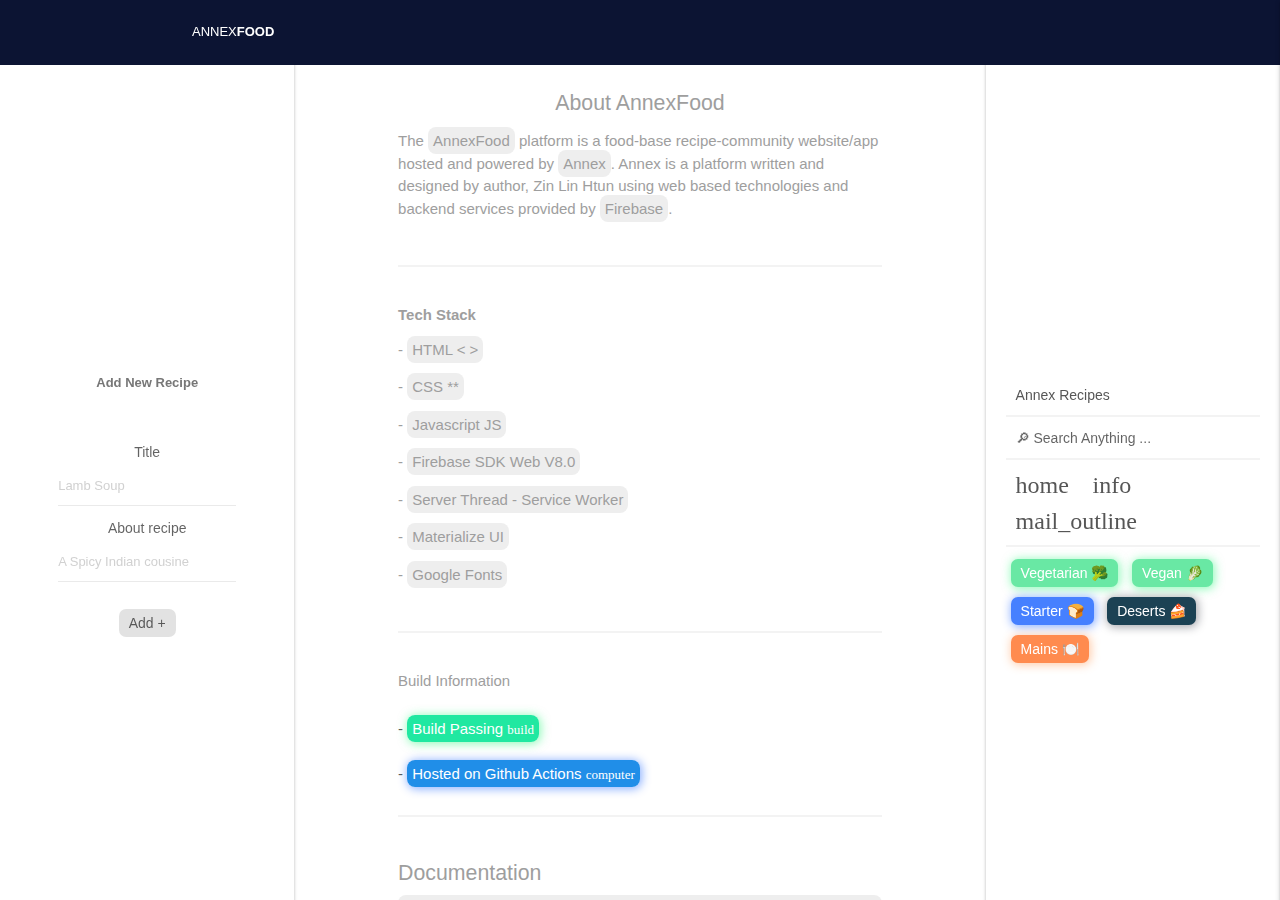
<file: about.html>
<html lang="en">
<head>
  <meta charset="UTF-8">
    <meta name="theme-color" content="rgb(12, 20, 51)">
  <meta name="viewport" content="width=device-width, initial-scale=1.0">
    <meta name="apple-mobile-web-app-capable" content="yes">
    <meta name="apple-mobile-web-app-status-bar-style" content="black-translucent">
  <meta http-equiv="X-UA-Compatible" content="ie=edge">
  <title>AnnexFood</title>
  <!-- materialize icons, css & js -->

  <link href='https://fonts.googleapis.com/css?family=Montserrat' rel='stylesheet'>
  <link type="text/css" href="css/materialize.min.css" rel="stylesheet">
  <link href="https://fonts.googleapis.com/icon?family=Material+Icons" rel="stylesheet">
  <link type="text/css" href="css/index.css" rel="stylesheet">
  <link rel="manifest" href="./manifest.json">
    <meta name="theme-color" content="#aaa">

  <link rel="apple-touch-icon" href = "img/mylo.png">
  <meta name="apple-mobile-web-app-status-bar" content="#aaa">


  <script type="text/javascript" src="js/materialize.min.js"></script>
</head>
<body >
<div class="fill-page">
    <div class="alert" id = "box1">
        <div class="alertbox">
            <p class="aTitle"> A Recipe Does Need a Title 😉</p>
            <p class="aText">Opps! A recipe can only be added to the database if a title exists</p>
            <button class="grayx"  id="alert1">Ok, Got it !</button>
        </div>
    </div>
  <!-- top nav -->
  <nav class= "z-depth-0">
    <div class= "nav-wrapper container" style="background-color:transparent; width:'100%'; "  >
        <a href="/AnnexFood/">Annex<span>Food</span></a>
        <span class= "right grey-text text-darken-1 hider">
            <i class ="material-icons sidenav-trigger" data-target="side-menu" style="color:#fff; cursor:pointer;" >menu</i>
        </span>

    </div>
</nav>


<ul id="side-menu" class="sidenav side-menu">
    <li><a class="subheader">ANNEXCOOK</a></li>
    <li><a href="/AnnexFood/" class="waves-effect"
        style="vertical-align: center;">
        <i class="material-icons">home</i>Home</a></li>

    <li><a href="about.html" class="waves-effect">
        <i class="material-icons">info</i>About</a></li>

    <li><div class="divider"></div></li>

    <li><a href="contact.html" class="waves-effect">
      <i class="material-icons">mail_outline</i>Contact</a>
    </li>
  </ul>

  <!-- content -->
  <article style="margin-top:55px ">
      <div class="panel-left" style="align-content: center; align-items:center; text-align:center">
          <p style="align-items: center;"><b style="color: #777">Add New Recipe </b></p>
          <div style="text-align: center;">
              <form class="add-recipe container section" id="form">
                  <br/>

                  <button class="blackx" disabled style="align-self: flex-start">Title</button>
                  <input placeholder="Lamb Soup" id="title" type="text" class="validate noner"  style="font-size: 13px"/>
                  <br/>

                  <button class="blackx" disabled style="align-self: flex-start">About recipe</button>
                  <input placeholder="A Spicy Indian cousine" id="ingredients" type="text"
                         class="validate noner"  style="font-size: 13px"/>

                  <br/>
                  <br/>
                  <button class="grayx" type="submit">
                      Add +
                  </button>
              </form>
          </div>
      </div>

      <div class="panelList" style="font-size: 15px" >
          <div class="container grey-text fader-in">
              <br/>
              <h5 class="center">About AnnexFood</h5>
              <div class="fader-in ">
                  <p style="font-size: 15px">The <span class="highlight">AnnexFood</span>
                      platform is a food-base recipe-community website/app hosted and powered by <span class="highlight">Annex</span>.
                      Annex is a platform written and designed by author, Zin Lin Htun using web based technologies and backend services
                      provided by <span class="highlight">Firebase</span>.
                  </p>
              </div>

              <div class="fader-in">
                  <br/>
                  <hr/>
                  <br/>
              </div>

              <div class="fader-in">
                  <h6><b>Tech Stack</b></h6>
                  <p style="font-size: 15px">- <span class="highlight">HTML &lt &gt</span></p>
                  <p style="font-size: 15px">- <span class="highlight">CSS <span class="material-symbols-outlined">**</span></span></p>
                  <p style="font-size: 15px">- <span class="highlight">Javascript JS</span></p>
                  <p style="font-size: 15px">- <span class="highlight">Firebase SDK Web V8.0</span></p>
                  <p style="font-size: 15px">- <span class="highlight">Server Thread - Service Worker</span></p>
                  <p style="font-size: 15px">- <span class="highlight">Materialize UI</span></p>
                  <p style="font-size: 15px">- <span class="highlight">Google Fonts</span></p>
              </div>
              <div>
                  <br/>
                  <hr/>
                  <br/>
              </div>

              <h6>Build Information</h6>
              <br/>
              <a href="https://github.com/zin-lin/AnnexFood" target="_blank">- <span class="highlight shGreen" style="background: #20e8a1; color: white" >Build Passing
              <span class="material-icons" style="font-size: 13px">
                build
                </span>
              </span></a>
              <br/>
              <br/>
              <a href="https://github.com/zin-lin/AnnexFood/actions" target="_blank">- <span class="highlight shBlue" style="background: #208ee8; color: white" >Hosted on Github Actions
               <span class="material-icons" style="font-size: 13px">
                computer
                </span>
              </span></a>

              <div>
                  <br/>
                  <hr/>
                  <br/>
              </div>

              <h5>Documentation</h5>
              <h6 class="highlight" style="width: auto;">Navigation</h6>
              <div>
                  <p> - Navigation is done in a way so that all can access the recipes. Unlike most websites, one
                  will be greeted with the homepage and need zero authentication to access the database.
                      - Firebase Key is also public.

                  </p>
                  <p>
                      - Authentication is only needed for adding new recipes and delete one's own recipe.
                  </p>
              </div>

              <h6 class="highlight" style="width: auto;">Authentication</h6>
              <div>
                  <p> - As mentioned above, authentication is only necessary for adding new recipes and delete one's own'

                  </p>
                  <p>
                      - To view the current authentication status, one can click the profile (on mobile) or click the person icon on the right panel (on PC)
                  </p>
                  <p>
                      - This should take one to <span class="highlight">auth.html</span> page, which is also well protected by javascript security.
                      This page will show a logout button to log out if the user is signed in or will greet one with the sign in page if not.
                  </p>
              </div>
              <div>
                  <br/>
                  <hr/>
                  <br/>
              </div>

          </div>

          <br/>
          <div style="width: 100%; text-align: center">
            <p style="font-size: 11px; color: #aaa">Author: Zin Lin Htun</p>
          </div>
          <br/>
          <br/>
      </div>

      <div class="panel-right">
          <br>
          <br>
          <button class="blackx "><a href="about.html">Annex Recipes</a></button>

          <hr/>
          <button class="blackx "  onclick="{

                  window.location.href = 'search.html';
                  }">🔎︎ Search Anything ...</button>

          <hr/>
          <button class="blackx ">
              <div style="display:inline">
                  <a href="/AnnexFood/"> <i class="material-icons center">home</i></a>
              </div>
          </button>

          <button class="blackx ">
              <div style="display: inline;">
                  <a href="about.html"><i class="material-icons center">info</i> </a>
              </div>
          </button>

          <button class="blackx ">
              <div style="display: inline;">
                  <a href="contact.html"><i class="material-icons center">mail_outline</i></a>
              </div>
          </button>
          <hr/>

          <button class="greenx shGreen" style="margin: 5px" onclick="{
                let url = 'filter.html?cat='+ 'Vegetarian'
                window.location.href = url;
            }">
              Vegetarian 🥦
          </button>
          <button class="greenX shGreen" style="margin: 5px"onclick="{
                let url = 'filter.html?cat='+ 'Vegan';
                window.location.href = url;

            }">
              Vegan 🥬
          </button>
          <br/>
          <button class="bluex shBlue" style="margin: 5px"onclick="{
                let url = 'filter.html?cat='+ 'Starter';
                window.location.href = url;

            }">
              Starter 🍞
          </button>
          <button class="themex shTheme" style="margin: 5px"onclick="{
                let url = 'filter.html?cat='+ 'Deserts';
                window.location.href = url;

            }">
              Deserts 🍰
          </button>
          <br/>

          <button class="orangex shOrange" style="margin: 5px"onclick="{
                let url = 'filter.html?cat='+ 'Mains';
                window.location.href = url;

            }">
              Mains 🍽️
          </button>

      </div>
      <div class="mobile-nav">
          <div style="display: flex; margin-top: 15px">
              <div class="mobile-nav-item4">
                  <a class="material-icons" href="/AnnexFood/">
                      home
                  </a>
              </div>
              <div class="mobile-nav-item4">
                  <a class="material-icons"  href="search.html">
                      search
                  </a>
              </div>
              <div class="mobile-nav-item4" >
                  <a class="material-icons" href="contact.html">
                      mail
                  </a>
              </div>
              <div class="mobile-nav-item4">
                  <a class="material-icons"    style="color: #2070ee;
                    font-size: 35px;
                    ">   info
                  </a>
              </div>
          </div>
      </div>
  </article>

    <!-- The core Firebase JS SDK is always required and must be listed first -->
    <!-- These SDK files are written by Google Firebase team-->
    <script src="https://www.gstatic.com/firebasejs/8.0.1/firebase-app.js"></script>
    <script src="https://www.gstatic.com/firebasejs/8.0.1/firebase-auth.js"></script>
    <script src="https://www.gstatic.com/firebasejs/8.0.1/firebase-firestore.js"></script>


    <!-- TODO: Add SDKs for Firebase products that you want to use
         https://firebase.google.com/docs/web/setup#available-libraries -->
    <script src="https://www.gstatic.com/firebasejs/8.0.1/firebase-analytics.js"></script>
    <script src="./js/init.js"></script>
    <script src="./index.js"></script>
    <script src="./js/ui.js"></script>
    <script src="./js/db.js"></script>
 </div>
</body>
</html>
</file>
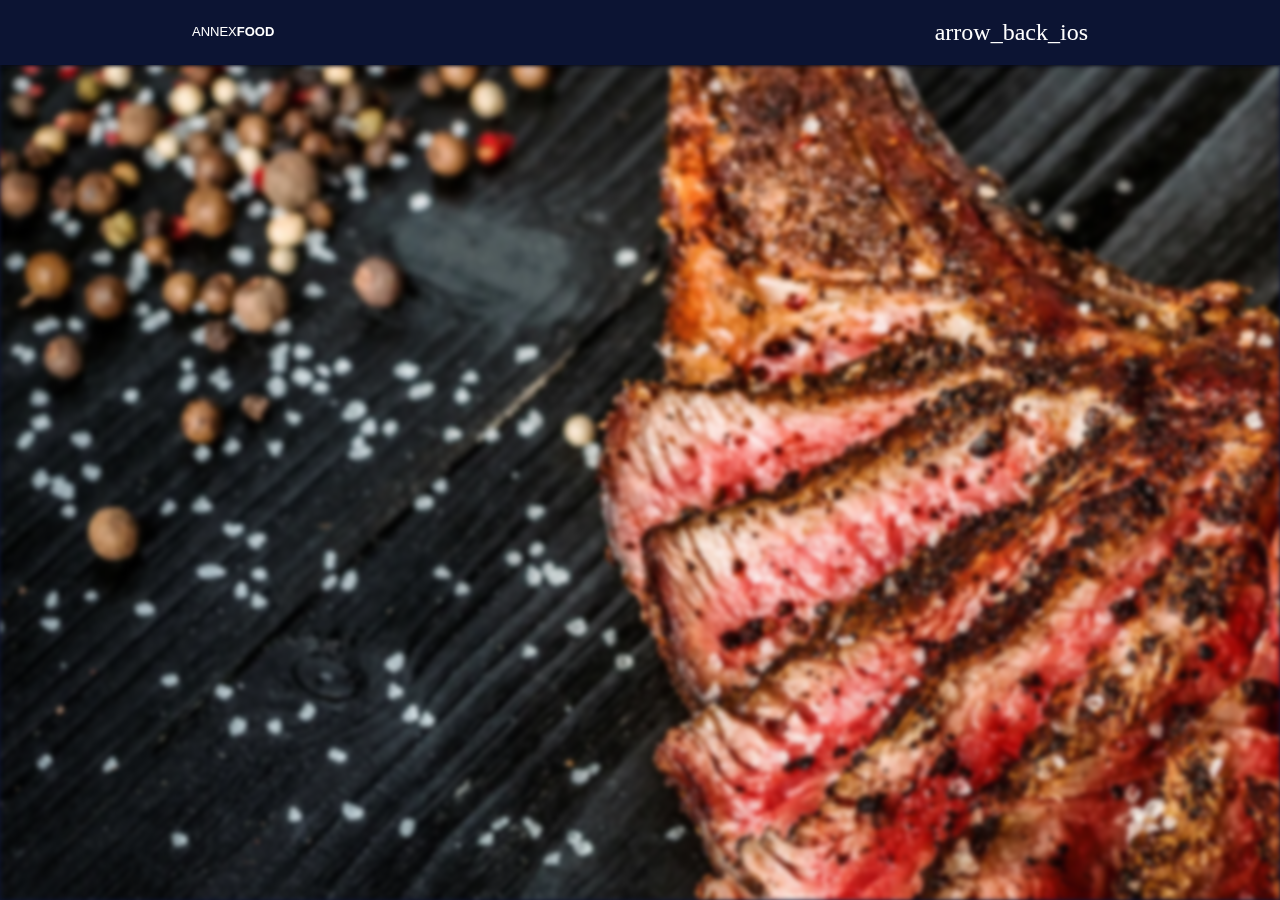
<file: auth.html>
<html lang="en">
<head>

    <!-- Required meta tags -->
    <meta charset="utf-8">
    <meta name="viewport" content="width=device-width, initial-scale=1, maximum-scale=1" >
    <meta http-equiv="X-UA-Compatible" content = "ie=edge">
    <meta name="theme-color" content="rgb(12, 20, 51)">
    <title>Annex Food</title>
    <meta name="apple-mobile-web-app-capable" content="yes">
    <meta name="apple-mobile-web-app-status-bar-style" content="black-translucent">

    <link type="text/css" href="./css/materialize.min.css" rel="stylesheet">
    <link rel="manifest" href="./manifest.json"> <!--- This is to allow manifest to work on this page as well as the main page -->

    <link rel="stylesheet" href="https://fonts.googleapis.com/css2?family=Material+Symbols+Outlined:opsz,wght,FILL,GRAD@20..48,100..700,0..1,-50..200" />
    <link type="https://fonts.googleapis.com/icon?family=Material+Icons" rel="stylesheet">

    <link href='https://fonts.googleapis.com/css?family=Montserrat' rel='stylesheet'>
    <link type="text/css" href="css/index.css" rel="stylesheet">
    <script type="text/javascript" src="./js/materialize.min.js"></script>

    <!--Apple support-->
    <link rel="apple-touch-icon" href = "./img/mylo.png">
    <meta name="apple-mobile-web-app-status-bar" content="#aaa">
    <meta name="theme-color" content="#aaa">


</head>
<body style="overflow: hidden">

    <!--Top NavBar-->
    <nav>
        <div class= "nav-wrapper container"
             style="background-color:transparent; width:'100%'; "  >
            <a class="left" href="index.html">Annex<span>Food</span></a>
            <div class= "right grey-text text-darken-1" onclick="{history.back()}">
                    <i class ="material-icons "  style="color:#fff;" >
                        arrow_back_ios
                    </i>
            </div>
        </div>
    </nav>
    <div class="full-bg-img">

    </div>
    <div class = 'full-bg-img-mask' >
        <div class="shadow-container fader-in" style="background:rgba(245,245,245); height:80%; width:80%; max-height:370px; max-width:500px; min-width:300px; visibility: hidden;
            border-radius:30px; box-shadow:2px 2px 18px 15px 0xff333333;  overflow:auto; position: absolute" id="login-container" >
            <div style="padding:20px; text-align:center; justify-content:center" id = 'container-login'>
            <div style="display:flex">
                <button class='circle' style="background:transparent; width:auto; height:auto; margin:0" id ='sign-in'>
                    <span class="material-symbols-outlined" style="color:grey">
                        login
                    </span>
                </button>
                <button class='circle' style="background:transparent; width:auto; height:auto; margin:0" id ='register'>
                    <span class="material-symbols-outlined" style="color:#b96a6a">
                        person_add
                    </span>
                </button>
            </div>

            <form>
                <div style="display:flex; flex: 1; align-items:center ; margin-left:26px">
                    <span style="color:#aaa; fontSize:19px; margin-right:10px"  class="material-symbols-outlined">
                                                 mail
                    </span><p style="color:#aaa; fontSize:14px">Email</p>
                </div>
                <input placeholder='@email' class='noner' style="font-size: 12px; width: 80%" id = 'email' />
                <br/>
                <div style="display:flex; align-items:center; margin-left:26px">
                <span style="color:#aaa; fontSize:19px; margin-right:10px" class="material-symbols-outlined">
                   password
                </span> <p style="color:#aaa; fontSize:14px">Password</p>
                </div>
                <input placeholder='Ur Password' class='noner' type='password' id = 'password' style="font-size: 12px; width: 80%" />
                <button class='redx shRed' id ='button' style="margin:20; width:170; paddingTop:8; paddingBottom:8" onsubmit="{
                    preventDefault();
                }">Sign In</button>
            </form>
            </div>
        </div>
    </div>

    <script src="https://www.gstatic.com/firebasejs/8.0.1/firebase-app.js"></script>
    <script src="https://www.gstatic.com/firebasejs/8.0.1/firebase-auth.js"></script>
    <script src="https://www.gstatic.com/firebasejs/8.0.1/firebase-firestore.js"></script>


    <!-- TODO: Add SDKs for Firebase products that you want to use
         https://firebase.google.com/docs/web/setup#available-libraries -->
    <script src="https://www.gstatic.com/firebasejs/8.0.1/firebase-analytics.js"></script>
    <script src="./js/init.js"></script>
    <script src="./js/auth.js"></script>
    <script src="index.js"></script>
  </body>
</html>
</file>
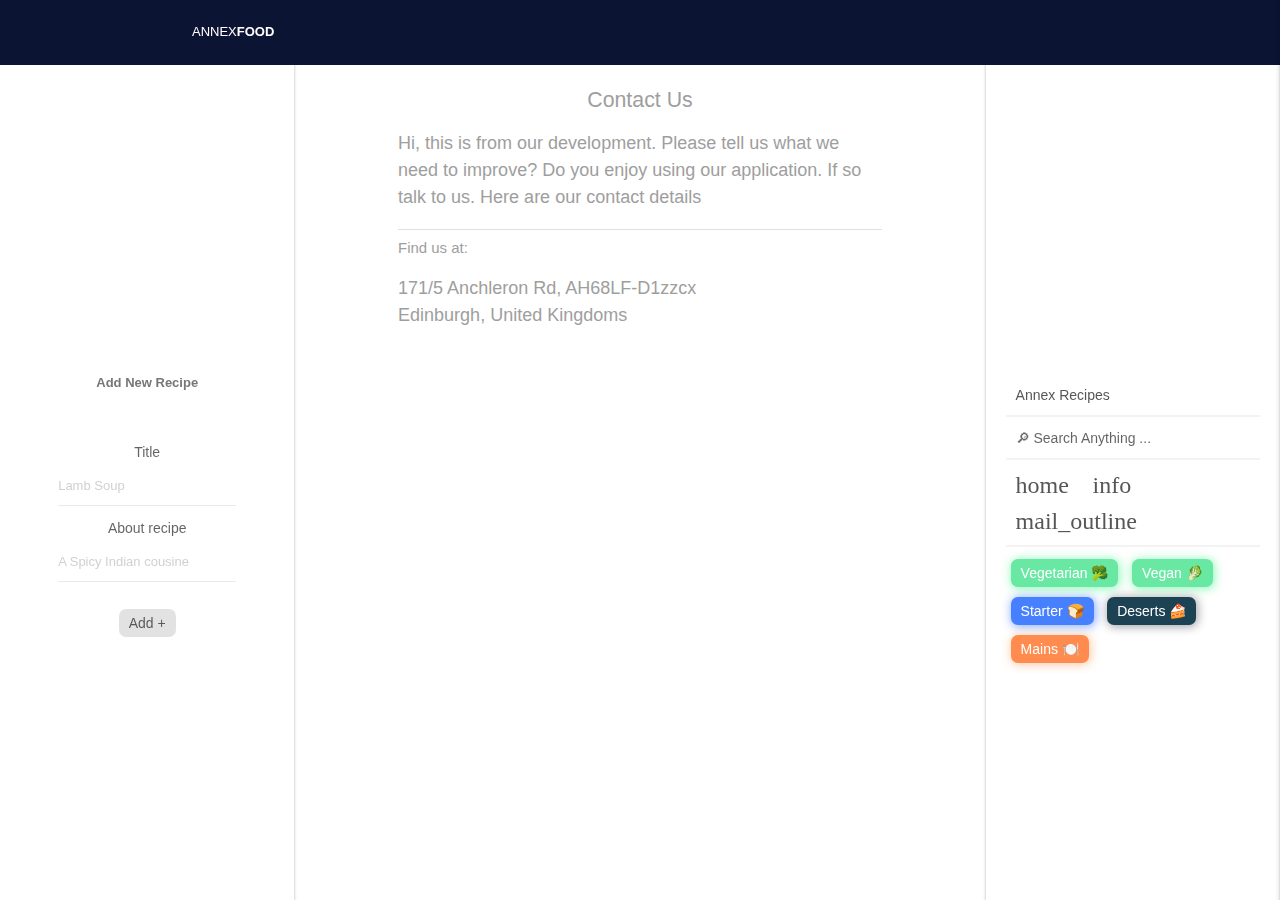
<file: contact.html>
<html lang="en">
<head>
  <meta charset="UTF-8">
  <meta name="viewport" content="width=device-width, initial-scale=1.0">
    <meta name="theme-color" content="rgb(12, 20, 51)">
    <meta name="apple-mobile-web-app-capable" content="yes">
    <meta name="apple-mobile-web-app-status-bar-style" content="black-translucent">
  <meta http-equiv="X-UA-Compatible" content="ie=edge">
  <title>AnnexFood</title>
  <!-- materialize icons, css & js -->
  <link type="text/css" href="css/materialize.min.css" rel="stylesheet">
  <link href="https://fonts.googleapis.com/icon?family=Material+Icons" rel="stylesheet">
  <link href='https://fonts.googleapis.com/css?family=Montserrat' rel='stylesheet'>
  <link type="text/css" href="css/index.css" rel="stylesheet">
  <link rel="manifest" href="./manifest.json">
  <link rel="apple-touch-icon" href = "img/mylo.png">
  <meta name="apple-mobile-web-app-status-bar" content="#aaa">
    <meta name="theme-color" content="#aaa">

  <script type="text/javascript" src="js/materialize.min.js"></script>
</head>
<body>

<div class="fill-page">
  <!-- top nav -->
  <!-- top nav -->
  <nav class= "z-depth-0">
      <div class= "nav-wrapper container" style="background-color:transparent; width:'100%'; "  >
          <a href="/AnnexFood/">Annex<span>Food</span></a>
          <span class= "right grey-text text-darken-1 hider">
            <i class ="material-icons sidenav-trigger" data-target="side-menu" style="color:#fff; cursor:pointer;" >menu</i>
        </span>
      </div>
  </nav>


<ul id="side-menu" class="sidenav side-menu">
    <li><a class="subheader">ANNEXCOOK</a></li>
    <li><a href="/AnnexFood/" class="waves-effect"
        style="vertical-align: center;">
        <i class="material-icons">home</i>Home</a></li>

    <li><a href="about.html" class="waves-effect">
        <i class="material-icons">info</i>About</a></li>

    <li><div class="divider"></div></li>

    <li><a href="contact.html" class="waves-effect">
      <i class="material-icons">mail_outline</i>Contact</a>
    </li>
  </ul>

  <article style="margin-top:55px ">
      <div class="panel-left" style="align-content: center; align-items:center; text-align:center">
          <p style="align-items: center;"><b style="color: #777">Add New Recipe </b></p>
          <div style="text-align: center;">
              <form class="add-recipe container section" id="form">
                  <br/>

                  <button class="blackx" disabled style="align-self: flex-start">Title</button>
                  <input placeholder="Lamb Soup" id="title" type="text" class="validate noner"  style="font-size: 13px"/>
                  <br/>

                  <button class="blackx" disabled style="align-self: flex-start">About recipe</button>
                  <input placeholder="A Spicy Indian cousine" id="ingredients" type="text"
                         class="validate noner"  style="font-size: 13px"/>

                  <br/>
                  <br/>
                  <button class="grayx" type="submit">
                      Add +
                  </button>
              </form>
          </div>
      </div>
      <div class="panelList fader-in" >
          <!-- content -->
          <div class="container grey-text">
              <br/>
            <h5 class="center">Contact Us</h5>
            <p style="font-size: 18px">Hi, this is from our development. Please tell us what we need to improve? Do you enjoy using our application. If so talk to us. Here are our contact details</p>
            <div class="divider"></div>
            <h6>Find us at:</h6>
            <ul style="font-size: 18px;">
              <li>171/5 Anchleron Rd, AH68LF-D1zzcx</li>
              <li>Edinburgh, United Kingdoms</li>
            </ul>
          </div>
      </div>
      <div class="panel-right">
          <br>
          <br>
          <button class="blackx "><a href="about.html">Annex Recipes</a></button>

          <hr/>
          <button class="blackx "  onclick="{

            window.location.href = 'search.html';
            }">🔎︎ Search Anything ...</button>

          <hr/>
          <button class="blackx ">
              <div style="display:inline">
                  <a href="/AnnexFood/"> <i class="material-icons center">home</i></a>
              </div>
          </button>

          <button class="blackx ">
              <div style="display: inline;">
                  <a href="about.html"><i class="material-icons center">info</i> </a>
              </div>
          </button>

          <button class="blackx ">
              <div style="display: inline;">
                  <a href="contact.html"><i class="material-icons center">mail_outline</i></a>
              </div>
          </button>
          <hr/>

          <button class="greenx shGreen" style="margin: 5px" onclick="{
                let url = 'filter.html?cat='+ 'Vegetarian'
                window.location.href = url;
            }">
              Vegetarian 🥦
          </button>
          <button class="greenX shGreen" style="margin: 5px"onclick="{
                let url = 'filter.html?cat='+ 'Vegan';
                window.location.href = url;

            }">
              Vegan 🥬
          </button>
          <br/>
          <button class="bluex shBlue" style="margin: 5px"onclick="{
                let url = 'filter.html?cat='+ 'Starter';
                window.location.href = url;

            }">
              Starter 🍞
          </button>
          <button class="themex shTheme" style="margin: 5px"onclick="{
                let url = 'filter.html?cat='+ 'Deserts';
                window.location.href = url;

            }">
              Deserts 🍰
          </button>
          <br/>

          <button class="orangex shOrange" style="margin: 5px"onclick="{
                let url = 'filter.html?cat='+ 'Mains';
                window.location.href = url;

            }">
              Mains 🍽️
          </button>

      </div>
      <div class="mobile-nav">
          <div style="display: flex; margin-top: 15px">
              <div class="mobile-nav-item4">
                  <a class="material-icons" href="/AnnexFood/">
                      home
                  </a>
              </div>
              <div class="mobile-nav-item4">
                  <a class="material-icons" href="search.html">
                      search
                  </a>
              </div>
              <div class="mobile-nav-item4">
                  <a class="material-icons"   style="color: #2070ee;
                    font-size: 35px;
                    ">
                      mail
                  </a>
              </div>
              <div class="mobile-nav-item4" >
                  <a class="material-icons" href="about.html">
                      info
                  </a>
              </div>
          </div>
      </div>
  </article>


    <!-- The core Firebase JS SDK is always required and must be listed first -->
    <!-- These SDK files are written by Google Firebase team-->
    <script src="https://www.gstatic.com/firebasejs/8.0.1/firebase-app.js"></script>
    <script src="https://www.gstatic.com/firebasejs/8.0.1/firebase-auth.js"></script>
    <script src="https://www.gstatic.com/firebasejs/8.0.1/firebase-firestore.js"></script>


    <!-- TODO: Add SDKs for Firebase products that you want to use
         https://firebase.google.com/docs/web/setup#available-libraries -->
    <script src="https://www.gstatic.com/firebasejs/8.0.1/firebase-analytics.js"></script>
    <script src="./js/init.js"></script>
    <script src="./index.js"></script>
    <script src="./js/ui.js"></script>
    <script src="./js/db.js"></script>
</div>
</body>
</html>
</file>
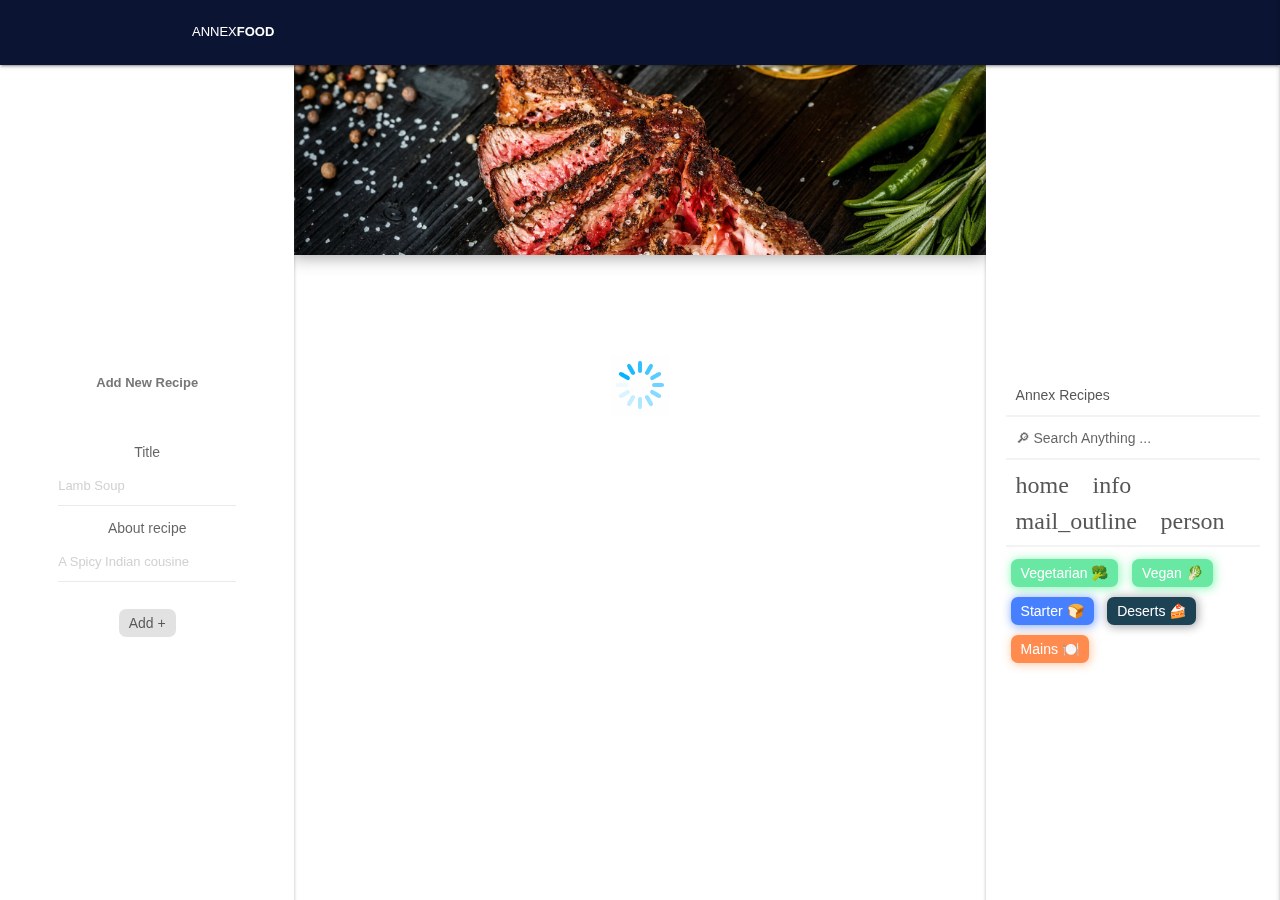
<file: filter.html>
<!--Author : Zin Lin Htun-->
<html lang="en">
<head>

    <!-- Required meta tags -->
    <meta charset="utf-8">
    <meta name="viewport" content="width=device-width, initial-scale=1, maximum-scale=1">
    <meta name="apple-mobile-web-app-capable" content="yes">
    <meta name="apple-mobile-web-app-status-bar-style" content="black-translucent">
    <meta http-equiv="X-UA-Compatible" content = "ie=edge">
    <meta name="theme-color" content="rgb(12, 20, 51)">
    <title>Annex Food</title>


    <link type="text/css" href="./css/materialize.min.css" rel="stylesheet">
    <link rel="manifest" href="./manifest.json"> <!--- This is to allow manifest to work on this page as well as the main page -->
    <link href='https://fonts.googleapis.com/css?family=Montserrat' rel='stylesheet'>
    <link type="https://fonts.googleapis.com/icon?family=Material+Icons" rel="stylesheet">

    <link type="text/css" href="css/index.css" rel="stylesheet">
    <script type="text/javascript" src="./js/materialize.min.js"></script>

    <!--Apple support-->
    <link rel="apple-touch-icon" href = "./img/mylo.png">
    <meta name="apple-mobile-web-app-status-bar" content="#aaa">
    <meta name="theme-color" content="#aaa">


</head>

<body
        style="background-position:center; padding-top: 0px" >
<div class="fill-page">
    <div class="alert" id = "box1">
        <div class="alertbox">
            <p class="aTitle"> A Recipe Does Need a Title 😉</p>
            <p class="aText">Opps! A recipe can only be added to the database if a title exists</p>
            <button class="grayx"  id="alert1">Ok, Got it !</button>
        </div>
    </div>

    <!--Top NavBar-->

    <nav>
        <div class= "nav-wrapper container"
             style="background-color:transparent; width:'100%'; "  >
            <a class="left" href="index.html">Annex<span>Food</span></a>
            <span class= "hider right grey-text text-darken-1">
                <i class ="material-icons sidenav-trigger" data-target="side-menu" style="color:#fff;" >
                    menu
                </i>
            </span>
            <span class= "sidenav-trigger hider right"
                  data-target="side-form">
                <i class="material-icons sidenav-trigger hider"
                   data-target="side-form">add</i>
            </span>


        </div>
    </nav>

    <ul id="side-menu" class="sidenav side-menu">
        <li><a class="subheader">ANNEXCOOK</a></li>
        <li><a href="index.html" class="waves-effect"
               style="vertical-align: center;">
            <i class="material-icons">home</i>Home</a></li>

        <li><a href="about.html" class="waves-effect">
            <i class="material-icons">info</i>About</a></li>

        <li><div class="divider"></div></li>

        <li><a href="contact.html" class="waves-effect">
            <i class="material-icons">mail_outline</i>Contact</a>
        </li>

        <li><a href="auth.html" class="waves-effect">
            <i class="material-icons">person</i>Profile</a>
        </li>
        <li>
            <div style="padding: 20px">
                <hr/>


                <button class="greenx shGreen" style="margin: 5px" onclick="{
                let url = 'filter.html?cat='+ 'Vegetarian'
                window.location.href = url;
            }">
                    Vegetarian
                </button>
                <button class="greenX shGreen" style="margin: 5px" onclick="{
                let url = 'filter.html?cat='+ 'Vegan'
                window.location.href = url;
            }">
                    Vegan
                </button>
                <br/>
                <button class="bluex shBlue" style="margin: 5px" onclick="{
                let url = 'filter.html?cat='+ 'Starter'
                window.location.href = url;
            }">
                    Starter
                </button>
                <button class="themex shTheme" style="margin: 5px" onclick="{
                let url = 'filter.html?cat='+ 'Deserts'
                window.location.href = url;
            }">
                    Deserts
                </button>
                <br/>

                <button class="orangex shOrange" style="margin: 5px" onclick="{
                let url = 'filter.html?cat='+ 'Mains'
                window.location.href = url;
            }">
                    Mains
                </button>
            </div>
        </li>
    </ul>


    <article style="margin-top:55px ">
        <div class="panel-left" style="align-content: center; align-items:center; text-align:center">
            <p style="align-items: center;"><b style="color: #777">Add New Recipe </b></p>

            <div style="text-align: center;">
                <form class="add-recipe container section" id="form">
                    <br/>

                    <button class="blackx" disabled style="align-self: flex-start">Title</button>
                    <input placeholder="Lamb Soup" id="title" type="text" class="validate noner" style="font-size: 13px"/>
                    <br/>

                    <button class="blackx" disabled style="align-self: flex-start">About recipe</button>
                    <input placeholder="A Spicy Indian cousine" id="ingredients" type="text"
                           class="validate noner"  style="font-size: 13px"/>

                    <br/>
                    <br/>
                    <button class="grayx" type="submit">
                        Add +
                    </button>
                </form>
            </div>
        </div>

        <div class="panelList fader-in" >
            <div style="width: 100%; text-align: center" >

                <img class="cardMain"
                     src="./img/beef.png" draggable="true" >
                </img>

            </div>
            <div id = 'loading' style="display: flex; justify-content: center">
                <img src="img/loading.gif" style="width: 60px; margin: 100px"/>
            </div>
            <div id = "filX" style="padding: 20px">

            </div>

        </div>

        <div class="panel-right">
            <br>
            <br>
            <button class="blackx "><a href="about.html">Annex Recipes</a></button>
            <hr/>
            <button class="blackx " onclick="{

            window.location.href = 'search.html';
            }">🔎︎ Search Anything ...</button>

            <hr/>
            <button class="blackx ">
                <div style="display:inline">
                    <a href="index.html"> <i class="material-icons center">home</i></a>
                </div>
            </button>

            <button class="blackx ">
                <div style="display: inline;">
                    <a href="about.html"><i class="material-icons center">info</i> </a>
                </div>
            </button>

            <button class="blackx ">
                <div style="display: inline;">
                    <a href="contact.html">
                        <i class="material-icons center">
                            mail_outline
                        </i>
                    </a>
                </div>
            </button>

            <button class="blackx ">
                <div style="display: inline;">
                    <a href="auth.html">
                        <i class="material-icons center">
                            person
                        </i>
                    </a>
                </div>
            </button>
            <hr/>

            <button class="greenx shGreen" style="margin: 5px" onclick="{
                let url = 'filter.html?cat='+ 'Vegetarian'
                window.location.href = url;
            }">
                Vegetarian 🥦
            </button>
            <button class="greenX shGreen" style="margin: 5px"onclick="{
                let url = 'filter.html?cat='+ 'Vegan';
                window.location.href = url;

            }">
                Vegan 🥬
            </button>
            <br/>
            <button class="bluex shBlue" style="margin: 5px"onclick="{
                let url = 'filter.html?cat='+ 'Starter';
                window.location.href = url;

            }">
                Starter 🍞
            </button>
            <button class="themex shTheme" style="margin: 5px"onclick="{
                let url = 'filter.html?cat='+ 'Deserts';
                window.location.href = url;

            }">
                Deserts 🍰
            </button>
            <br/>

            <button class="orangex shOrange" style="margin: 5px"onclick="{
                let url = 'filter.html?cat='+ 'Mains';
                window.location.href = url;

            }">
                Mains 🍽️
            </button>

        </div>

        <div class="mobile-nav">
            <div style="display: flex; margin-top: 15px">
                <div class="mobile-nav-item4">
                    <a class="material-icons" href="index.html" style="color: #2070ee;
                    font-size: 35px;
                    ">
                        home
                    </a>
                </div>
                <div class="mobile-nav-item4">
                    <a class="material-icons" href="search.html">
                        search
                    </a>
                </div>
                <div class="mobile-nav-item4">
                    <a class="material-icons"  href="contact.html">
                        mail
                    </a>
                </div>
                <div class="mobile-nav-item4">
                    <a class="material-icons"  href="about.html">
                        info
                    </a>
                </div>
            </div>
        </div>
    </article>


    <!-- add recipe side nav -->
    <div id="side-form" class="sidenav side-form">
        <form class="formx add-recipe container section" style="cursor: pointer;" id="sideone">
            <p class="aTitle" foreground="#ffab91">New Recipe</p>
            <div class="divider"></div>
            <div class="input-field">
                <input placeholder="e.g. Chicken Barittoes" id="titleSide"
                       type="text" class="validate">
                <label for="titleSide">Recipe Title</label>
            </div>
            <div class="input-field">
                <input placeholder="e.g. Tomato, Powder, garlic" id="ingredientsSide"
                       type="text" class="validate">
                <label for="ingredientsSide">Ingredients</label>
            </div>
            <div class="input-field center">
                <button class="grayx" type="submit" >Add</button>
            </div>
        </form>
    </div>


    <!-- The core Firebase JS SDK is always required and must be listed first -->
    <!-- These SDK files are written by Google Firebase team-->
    <script src="https://www.gstatic.com/firebasejs/8.0.1/firebase-app.js"></script>
    <script src="https://www.gstatic.com/firebasejs/8.0.1/firebase-auth.js"></script>
    <script src="https://www.gstatic.com/firebasejs/8.0.1/firebase-firestore.js"></script>


    <!-- TODO: Add SDKs for Firebase products that you want to use
         https://firebase.google.com/docs/web/setup#available-libraries -->
    <script src="https://www.gstatic.com/firebasejs/8.0.1/firebase-analytics.js"></script>
    <script src="./js/init.js"></script>
    <script src="./index.js"></script>
    <script src="./js/ui.js"></script>
    <script src="./js/filter.js"></script>
    <script src="./js/db.js"></script>
</div>
</body>
</html>
</file>
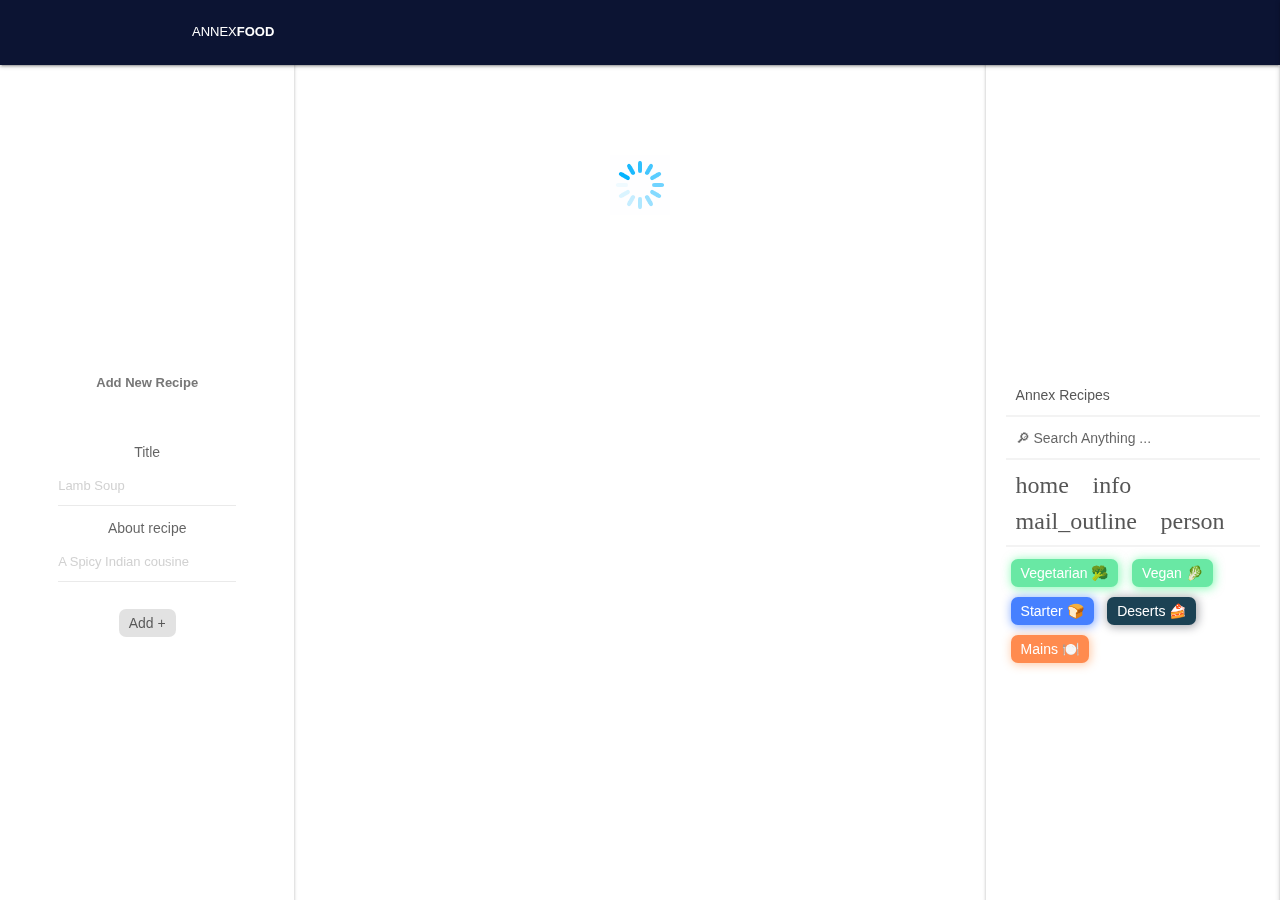
<file: recipe.html>
<!--Author : Zin Lin Htun-->
<html lang="en">
<head>

    <!-- Required meta tags -->
    <meta charset="utf-8">
    <meta name="viewport" content="width=device-width, initial-scale=1, maximum-scale=1">
    <meta name="apple-mobile-web-app-capable" content="yes">
    <meta name="apple-mobile-web-app-status-bar-style" content="black-translucent">
    <meta http-equiv="X-UA-Compatible" content = "ie=edge">
    <meta name="theme-color" content="rgb(12, 20, 51)">
    <title>Annex Food</title>


    <link type="text/css" href="./css/materialize.min.css" rel="stylesheet">
    <link rel="manifest" href="./manifest.json"> <!--- This is to allow manifest to work on this page as well as the main page -->
    <link href='https://fonts.googleapis.com/css?family=Montserrat' rel='stylesheet'>
    <link type="https://fonts.googleapis.com/icon?family=Material+Icons" rel="stylesheet">

    <link type="text/css" href="css/index.css" rel="stylesheet">
    <script type="text/javascript" src="./js/materialize.min.js"></script>

    <!--Apple support-->
    <link rel="apple-touch-icon" href = "./img/mylo.png">
    <meta name="apple-mobile-web-app-status-bar" content="#aaa">
    <meta name="theme-color" content="#aaa">


</head>

<body
        style="background-position:center; padding-top: 0px" >
<div class="fill-page">
    <div class="alert" id = "box1">
        <div class="alertbox">
            <p class="aTitle"> A Recipe Does Need a Title 😉</p>
            <p class="aText">Opps! A recipe can only be added to the database if a title exists</p>
            <button class="grayx"  id="alert1">Ok, Got it !</button>
        </div>
    </div>

    <div class="alert" id = "boxIn">
        <div class="alertbox">
            <p class="aTitle"> List all your ingredients sperated by a comma</p>
            <input placeholder="your ingredients" id = 'in-tx' autofocus/>
            <button class="grayx"  id="killIn">Save</button>
        </div>
    </div>


    <div class="alert" id = "boxPh">
        <div class="alertbox">
            <p class="aTitle"> Choose Photo Url</p>
            <input placeholder="your Image Url" id = 'photo-tx' autofocus/>
            <button class="grayx"  id="killPh">Save</button>
        </div>
    </div>

    <div class="alert" id = "boxSt">
        <div class="alertbox">
            <p class="aTitle">List All your steps separated by a line.</p>
            <textarea id ="steps-tx" class="cen big" multiple
                      style="font-size: 15px;
                    outline: none; color: #bbb; max-width:600px;
                    border-bottom: none;" placeholder="Your Steps">
            </textarea>
            <br/>
            <button class="grayx"  id="killSt">Save</button>
        </div>
    </div>

    <div class="alert" id = "boxCt">
        <div class="alertbox" id = "divCt">
            <p class="aTitle">Choose Categories</p>
        </div>
    </div>

    <!--Top NavBar-->

    <nav>
        <div class= "nav-wrapper container"
             style="background-color:transparent; width:'100%'; "  >
            <a class="left" href="index.html">Annex<span>Food</span></a>
            <span class= "hider right grey-text text-darken-1">
                <i class ="material-icons sidenav-trigger" data-target="side-menu" style="color:#fff;" >
                    menu
                </i>
            </span>
            <span class= "sidenav-trigger hider right"
                  data-target="side-form">
                <i class="material-icons sidenav-trigger hider"
                   data-target="side-form">add</i>
            </span>


        </div>
    </nav>

    <ul id="side-menu" class="sidenav side-menu">
        <li><a class="subheader">ANNEXCOOK</a></li>
        <li><a href="index.html" class="waves-effect"
               style="vertical-align: center;">
            <i class="material-icons">home</i>Home</a></li>

        <li><a href="about.html" class="waves-effect">
            <i class="material-icons">info</i>About</a></li>

        <li><div class="divider"></div></li>

        <li><a href="contact.html" class="waves-effect">
            <i class="material-icons">mail_outline</i>Contact</a>
        </li>

        <li><a href="auth.html" class="waves-effect">
            <i class="material-icons">person</i>Profile</a>
        </li>
        <li>
            <div style="padding: 20px">
                <hr/>


                <button class="greenx shGreen" style="margin: 5px" onclick="{
                let url = 'filter.html?cat='+ 'Vegetarian'
                window.location.href = url;
            }">
                    Vegetarian
                </button>
                <button class="greenX shGreen" style="margin: 5px" onclick="{
                let url = 'filter.html?cat='+ 'Vegan'
                window.location.href = url;
            }">
                    Vegan
                </button>
                <br/>
                <button class="bluex shBlue" style="margin: 5px" onclick="{
                let url = 'filter.html?cat='+ 'Starter'
                window.location.href = url;
            }">
                    Starter
                </button>
                <button class="themex shTheme" style="margin: 5px" onclick="{
                let url = 'filter.html?cat='+ 'Deserts'
                window.location.href = url;
            }">
                    Deserts
                </button>
                <br/>

                <button class="orangex shOrange" style="margin: 5px" onclick="{
                let url = 'filter.html?cat='+ 'Mains'
                window.location.href = url;
            }">
                    Mains
                </button>
            </div>
        </li>
    </ul>


    <article style="margin-top:55px ">
        <div class="panel-left" style="align-content: center; align-items:center; text-align:center">
            <p style="align-items: center;"><b style="color: #777">Add New Recipe </b></p>

            <div style="text-align: center;">
                <form class="add-recipe container section" id="form">
                    <br/>

                    <button class="blackx" disabled style="align-self: flex-start">Title</button>
                    <input placeholder="Lamb Soup" id="title" type="text" class="validate noner" style="font-size: 13px"/>
                    <br/>

                    <button class="blackx" disabled style="align-self: flex-start">About recipe</button>
                    <input placeholder="A Spicy Indian cousine" id="ingredients" type="text"
                           class="validate noner"  style="font-size: 13px"/>

                    <br/>
                    <br/>
                    <button class="grayx" type="submit">
                        Add +
                    </button>
                </form>
            </div>
        </div>

        <div class="panelList fader-in" >
            <div id = 'recipe-load' style="display: flex; justify-content: center">
                <img src="img/loading.gif" style="width: 60px; margin: 100px"/>
            </div>
            <!-- content -->
            <div class="container grey-text fader-in" style="margin-top: 0px; width: 100%; opacity: 0; visibility: hidden" id = "load-con" >
                <div style="text-align: center;" id = "mainRep">
                    <img id = "img" src="img/beef.png"
                    style="width:100%;box-shadow: -1px 1px 16px 1px rgba(61, 61, 61, 0.47); height: 280px;object-fit: cover ;background-position: center; "
                    />
                    <textarea id ="name" class="cen big" placeholder="Name"
                    style="font-size: 36px; color: #888;
                    outline: none; font-weight:bold;
                    margin-top: 20px; max-width: 80%;
                    border-bottom: none;">
                    </textarea>
                    <br/>
                    <textarea id ="des" class="cen big" multiple
                    style="font-size: 20px;
                    outline: none; color: #bbb; max-width:600px;
                    border-bottom: none;" placeholder="Description of the recipe">
                    </textarea>
                    </br>
                    <button class="highlight" style="color:#888; margin: auto" id = "cat"></button>
                    </br></br>

                    <hr style="width: 80%">
                    <h3>III</h3>
                    <h5 id = 'secIn'>What we need</h5>
                    <br/>
                    <div id = "ingredients-recipe" style="width:auto; ">
                    </div>
                    <button class="grayx" style="padding: 10px;
                    " id ="adderin">Add Ingredients</button>
                    <hr style="width: 80%"/>

                    <h3>&ltI&gt</h3>
                    <h5 id = 'secSt'>Steps</h5>
                    <div id = "steps-recipe" style="width:auto; padding: 20px">
                    </div>
                    <button class="grayx" style="padding: 10px;
                    " id ="adderst">Add Steps</button>
                    <hr style="width: 80%"/>

                    <br></br>
                </div>
            </div>

        </div>

        <div class="panel-right">
            <br>
            <br>
            <button class="blackx "><a href="about.html">Annex Recipes</a></button>
            <hr/>
            <button class="blackx "  onclick="{

            window.location.href = 'search.html';
            }">🔎︎ Search Anything ...</button>

            <hr/>
            <button class="blackx ">
                <div style="display:inline">
                    <a href="index.html"> <i class="material-icons center">home</i></a>
                </div>
            </button>

            <button class="blackx ">
                <div style="display: inline;">
                    <a href="about.html"><i class="material-icons center">info</i> </a>
                </div>
            </button>

            <button class="blackx ">
                <div style="display: inline;">
                    <a href="contact.html">
                        <i class="material-icons center">
                            mail_outline
                        </i>
                    </a>
                </div>
            </button>

            <button class="blackx ">
                <div style="display: inline;">
                    <a href="auth.html">
                        <i class="material-icons center">
                            person
                        </i>
                    </a>
                </div>
            </button>
            <hr/>

            <button class="greenx shGreen" style="margin: 5px" onclick="{
                let url = 'filter.html?cat='+ 'Vegetarian'
                window.location.href = url;
            }">
                Vegetarian 🥦
            </button>
            <button class="greenX shGreen" style="margin: 5px"onclick="{
                let url = 'filter.html?cat='+ 'Vegan';
                window.location.href = url;

            }">
                Vegan 🥬
            </button>
            <br/>
            <button class="bluex shBlue" style="margin: 5px"onclick="{
                let url = 'filter.html?cat='+ 'Starter';
                window.location.href = url;

            }">
                Starter 🍞
            </button>
            <button class="themex shTheme" style="margin: 5px"onclick="{
                let url = 'filter.html?cat='+ 'Deserts';
                window.location.href = url;

            }">
                Deserts 🍰
            </button>
            <br/>

            <button class="orangex shOrange" style="margin: 5px"onclick="{
                let url = 'filter.html?cat='+ 'Mains';
                window.location.href = url;

            }">
                Mains 🍽️
            </button>

        </div>

        <div class="mobile-nav">
            <div style="display: flex; margin-top: 15px">
                <div class="mobile-nav-item4">
                    <a class="material-icons" href="index.html" style="color: #2070ee;
                    font-size: 35px;
                    ">
                        home
                    </a>
                </div>
                <div class="mobile-nav-item4">
                    <a class="material-icons" href="search.html">
                        search
                    </a>
                </div>
                <div class="mobile-nav-item4">
                    <a class="material-icons"  href="contact.html">
                        mail
                    </a>
                </div>
                <div class="mobile-nav-item4">
                    <a class="material-icons"  href="about.html">
                        info
                    </a>
                </div>
            </div>
        </div>
    </article>


    <!-- add recipe side nav -->
    <div id="side-form" class="sidenav side-form">
        <form class="formx add-recipe container section" style="cursor: pointer;" id="sideone">
            <p class="aTitle" foreground="#ffab91">New Recipe</p>
            <div class="divider"></div>
            <div class="input-field">
                <input placeholder="e.g. Chicken Barittoes" id="titleSide"
                       type="text" class="validate">
                <label for="titleSide">Recipe Title</label>
            </div>
            <div class="input-field">
                <input placeholder="e.g. Tomato, Powder, garlic" id="ingredientsSide"
                       type="text" class="validate">
                <label for="ingredientsSide">Ingredients</label>
            </div>
            <div class="input-field center">
                <button class="grayx" type="submit" >Add</button>
            </div>
        </form>
    </div>


    <!-- The core Firebase JS SDK is always required and must be listed first -->
    <!-- These SDK files are written by Google Firebase team-->
    <script src="https://www.gstatic.com/firebasejs/8.0.1/firebase-app.js"></script>
    <script src="https://www.gstatic.com/firebasejs/8.0.1/firebase-auth.js"></script>
    <script src="https://www.gstatic.com/firebasejs/8.0.1/firebase-firestore.js"></script>


    <!-- TODO: Add SDKs for Firebase products that you want to use
         https://firebase.google.com/docs/web/setup#available-libraries -->
    <script src="https://www.gstatic.com/firebasejs/8.0.1/firebase-analytics.js"></script>
    <script src="./js/init.js"></script>
    <script src="./index.js"></script>
    <script src="./js/ui.js"></script>
    <script src="./js/db.js"></script>
    <script src="./js/recipe.js"></script>

</div>
</body>
</html>
</file>
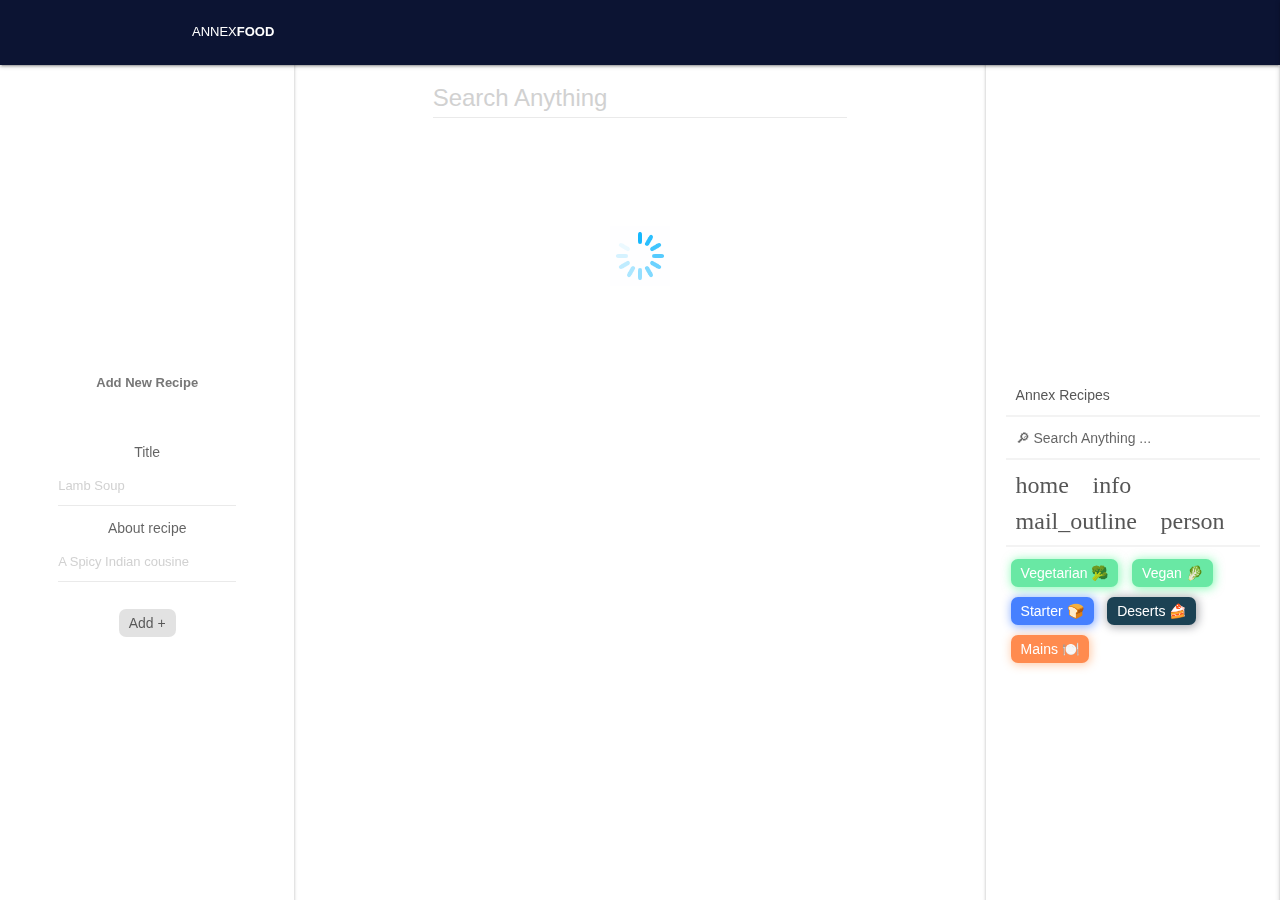
<file: search.html>
<!--Author : Zin Lin Htun-->
<html lang="en">
<head>

  <!-- Required meta tags -->
  <meta charset="utf-8">
  <meta name="viewport" content="width=device-width, initial-scale=1, maximum-scale=1">
  <meta name="apple-mobile-web-app-capable" content="yes">
  <meta name="apple-mobile-web-app-status-bar-style" content="black-translucent">
  <meta http-equiv="X-UA-Compatible" content = "ie=edge">
  <meta name="theme-color" content="rgb(12, 20, 51)">
  <title>Annex Food</title>


  <link type="text/css" href="./css/materialize.min.css" rel="stylesheet">
  <link rel="manifest" href="./manifest.json"> <!--- This is to allow manifest to work on this page as well as the main page -->
  <link href='https://fonts.googleapis.com/css?family=Montserrat' rel='stylesheet'>
  <link type="https://fonts.googleapis.com/icon?family=Material+Icons" rel="stylesheet">

  <link type="text/css" href="css/index.css" rel="stylesheet">
  <script type="text/javascript" src="./js/materialize.min.js"></script>

  <!--Apple support-->
  <link rel="apple-touch-icon" href = "./img/mylo.png">
  <meta name="apple-mobile-web-app-status-bar" content="#aaa">
  <meta name="theme-color" content="#aaa">


</head>

<body
        style="background-position:center; padding-top: 0px" >
<div class="fill-page">
  <div class="alert" id = "box1">
    <div class="alertbox">
      <p class="aTitle"> A Recipe Does Need a Title 😉</p>
      <p class="aText">Opps! A recipe can only be added to the database if a title exists</p>
      <button class="grayx"  id="alert1">Ok, Got it !</button>
    </div>
  </div>

  <!--Top NavBar-->

  <nav>
    <div class= "nav-wrapper container"
         style="background-color:transparent;  "  >
      <a class="left" href="index.html">Annex<span>Food</span></a>
      <span class= "hider right grey-text text-darken-1">
                <i class ="material-icons sidenav-trigger" data-target="side-menu" style="color:#fff;" >
                    menu
                </i>
            </span>
      <span class= "sidenav-trigger hider right"
            data-target="side-form">
                <i class="material-icons sidenav-trigger hider"
                   data-target="side-form">add</i>
            </span>


    </div>
  </nav>

  <ul id="side-menu" class="sidenav side-menu">
    <li><a class="subheader">ANNEXCOOK</a></li>
    <li><a href="index.html" class="waves-effect"
           style="vertical-align: center;">
      <i class="material-icons">home</i>Home</a></li>

    <li><a href="about.html" class="waves-effect">
      <i class="material-icons">info</i>About</a></li>

    <li><div class="divider"></div></li>

    <li><a href="contact.html" class="waves-effect">
      <i class="material-icons">mail_outline</i>Contact</a>
    </li>

    <li><a href="auth.html" class="waves-effect">
      <i class="material-icons">person</i>Profile</a>
    </li>
    <li>
      <div style="padding: 20px">
        <hr/>


        <button class="greenx shGreen" style="margin: 5px" onclick="{
                let url = 'filter.html?cat='+ 'Vegetarian'
                window.location.href = url;
            }">
          Vegetarian
        </button>
        <button class="greenX shGreen" style="margin: 5px" onclick="{
                let url = 'filter.html?cat='+ 'Vegan'
                window.location.href = url;
            }">
          Vegan
        </button>
        <br/>
        <button class="bluex shBlue" style="margin: 5px" onclick="{
                let url = 'filter.html?cat='+ 'Starter'
                window.location.href = url;
            }">
          Starter
        </button>
        <button class="themex shTheme" style="margin: 5px" onclick="{
                let url = 'filter.html?cat='+ 'Deserts'
                window.location.href = url;
            }">
          Deserts
        </button>
        <br/>

        <button class="orangex shOrange" style="margin: 5px" onclick="{
                let url = 'filter.html?cat='+ 'Mains'
                window.location.href = url;
            }">
          Mains
        </button>
      </div>
    </li>
  </ul>


  <article style="margin-top:55px ">
    <div class="panel-left" style="align-content: center; align-items:center; text-align:center">
      <p style="align-items: center;"><b style="color: #777">Add New Recipe </b></p>

      <div style="text-align: center;">
        <form class="add-recipe container section" id="form">
          <br/>

          <button class="blackx" disabled style="align-self: flex-start">Title</button>
          <input placeholder="Lamb Soup" id="title" type="text" class="validate noner" style="font-size: 13px"/>
          <br/>

          <button class="blackx" disabled style="align-self: flex-start">About recipe</button>
          <input placeholder="A Spicy Indian cousine" id="ingredients" type="text"
                 class="validate noner"  style="font-size: 13px"/>

          <br/>
          <br/>
          <button class="grayx" type="submit">
            Add +
          </button>
        </form>
      </div>
    </div>

    <div class="panelList fader-in" >
      <div style="width: 100%; text-align: center" >

        <input placeholder="Search Anything"
               id = "search"
               style="font-size: 24px; margin-top: 23px; width: 60%"/>

      </div>
      <div id = 'loading' style="display: flex; justify-content: center">
        <img src="img/loading.gif" style="width: 60px; margin: 100px"/>
      </div>
      <div id="filtered" style="padding: 20px">

      </div>

    </div>

    <div class="panel-right">
      <br>
      <br>
      <button class="blackx "><a href="about.html">Annex Recipes</a></button>
      <hr/>
      <button class="blackx ">🔎︎ Search Anything ...</button>

      <hr/>
      <button class="blackx ">
        <div style="display:inline">
          <a href="index.html"> <i class="material-icons center">home</i></a>
        </div>
      </button>

      <button class="blackx ">
        <div style="display: inline;">
          <a href="about.html"><i class="material-icons center">info</i> </a>
        </div>
      </button>

      <button class="blackx ">
        <div style="display: inline;">
          <a href="contact.html">
            <i class="material-icons center">
              mail_outline
            </i>
          </a>
        </div>
      </button>

      <button class="blackx ">
        <div style="display: inline;">
          <a href="auth.html">
            <i class="material-icons center">
              person
            </i>
          </a>
        </div>
      </button>
      <hr/>

      <button class="greenx shGreen" style="margin: 5px" onclick="{
                let url = 'filter.html?cat='+ 'Vegetarian'
                window.location.href = url;
            }">
        Vegetarian 🥦
      </button>
      <button class="greenX shGreen" style="margin: 5px"onclick="{
                let url = 'filter.html?cat='+ 'Vegan';
                window.location.href = url;

            }">
        Vegan 🥬
      </button>
      <br/>
      <button class="bluex shBlue" style="margin: 5px"onclick="{
                let url = 'filter.html?cat='+ 'Starter';
                window.location.href = url;

            }">
        Starter 🍞
      </button>
      <button class="themex shTheme" style="margin: 5px"onclick="{
                let url = 'filter.html?cat='+ 'Deserts';
                window.location.href = url;

            }">
        Deserts 🍰
      </button>
      <br/>

      <button class="orangex shOrange" style="margin: 5px"onclick="{
                let url = 'filter.html?cat='+ 'Mains';
                window.location.href = url;

            }">
        Mains 🍽️
      </button>

    </div>

    <div class="mobile-nav">
      <div style="display: flex; margin-top: 15px">
        <div class="mobile-nav-item4">
          <a class="material-icons" href="index.html" >
            home
          </a>
        </div>
        <div class="mobile-nav-item4">
          <a class="material-icons" href="search.html" style="color: #2070ee;
                    font-size: 35px;
                    ">
            search
          </a>
        </div>
        <div class="mobile-nav-item4">
          <a class="material-icons"  href="contact.html">
            mail
          </a>
        </div>
        <div class="mobile-nav-item4">
          <a class="material-icons"  href="about.html">
            info
          </a>
        </div>
      </div>
    </div>
  </article>


  <!-- add recipe side nav -->
  <div id="side-form" class="sidenav side-form">
    <form class="formx add-recipe container section" style="cursor: pointer;" id="sideone">
      <p class="aTitle" foreground="#ffab91">New Recipe</p>
      <div class="divider"></div>
      <div class="input-field">
        <input placeholder="e.g. Chicken Barittoes" id="titleSide"
               type="text" class="validate">
        <label for="titleSide">Recipe Title</label>
      </div>
      <div class="input-field">
        <input placeholder="e.g. Tomato, Powder, garlic" id="ingredientsSide"
               type="text" class="validate">
        <label for="ingredientsSide">Ingredients</label>
      </div>
      <div class="input-field center">
        <button class="grayx" type="submit" >Add</button>
      </div>
    </form>
  </div>


  <!-- The core Firebase JS SDK is always required and must be listed first -->
  <!-- These SDK files are written by Google Firebase team-->
  <script src="https://www.gstatic.com/firebasejs/8.0.1/firebase-app.js"></script>
  <script src="https://www.gstatic.com/firebasejs/8.0.1/firebase-auth.js"></script>
  <script src="https://www.gstatic.com/firebasejs/8.0.1/firebase-firestore.js"></script>


  <!-- TODO: Add SDKs for Firebase products that you want to use
       https://firebase.google.com/docs/web/setup#available-libraries -->
  <script src="https://www.gstatic.com/firebasejs/8.0.1/firebase-analytics.js"></script>
  <script src="./js/init.js"></script>
  <script src="./index.js"></script>
  <script src="./js/ui.js"></script>
  <script src="./js/db.js"></script>
  <script src="./js/search.js"></script>
</div>
</body>
</html>
</file>
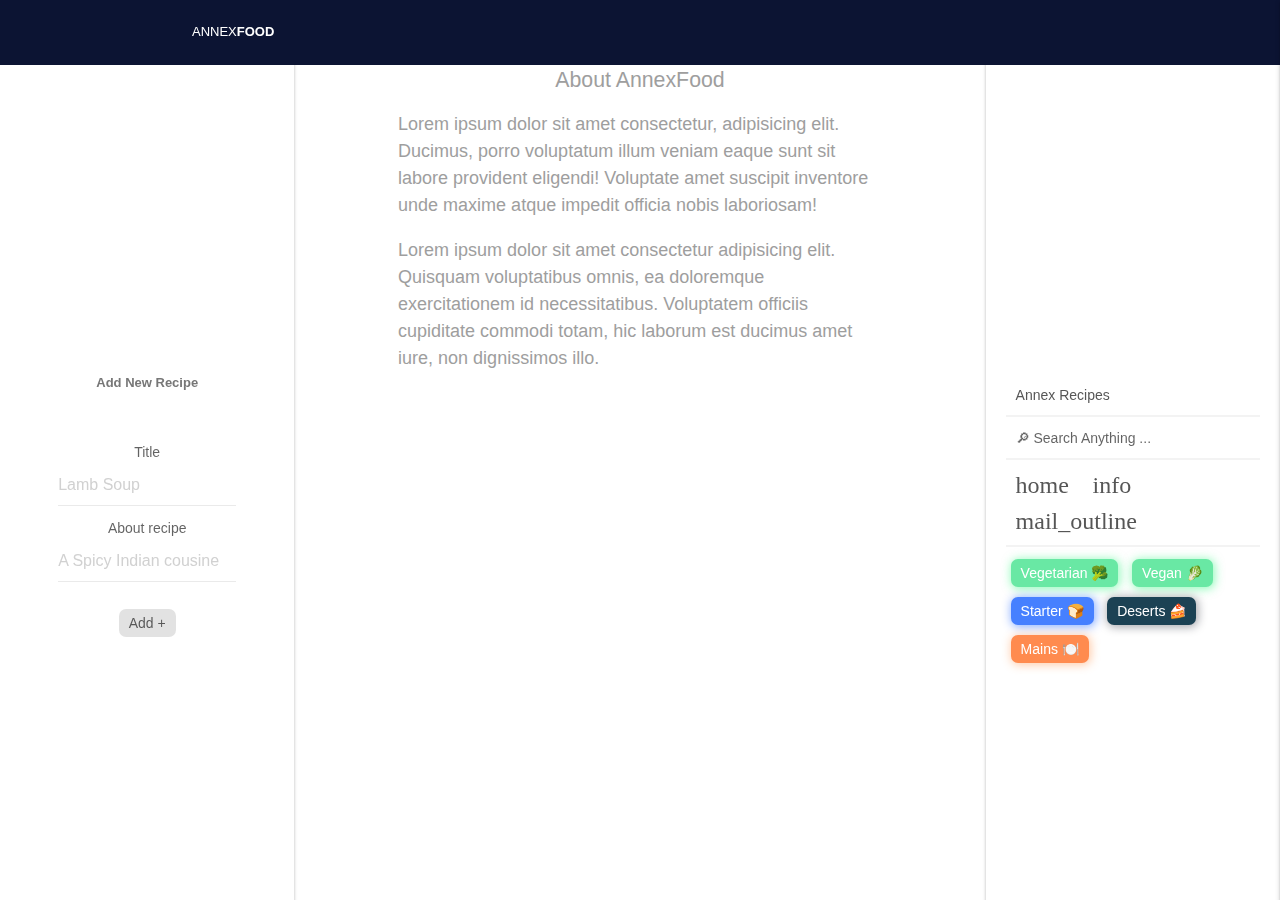
<file: pages/about.html>
<html lang="en">
<head>
  <meta charset="UTF-8">
  <meta name="viewport" content="width=device-width, initial-scale=1.0">
  <meta http-equiv="X-UA-Compatible" content="ie=edge">
  <title>AnnexFood</title>
  <!-- materialize icons, css & js -->
  <link type="text/css" href="../css/materialize.min.css" rel="stylesheet">
  <link href="https://fonts.googleapis.com/icon?family=Material+Icons" rel="stylesheet">
  <link type="text/css" href="../css/minorwidgets.css" rel="stylesheet">
  <link rel="manifest" href="../manifest.json">
    <meta name="theme-color" content="#aaa">

  <link rel="apple-touch-icon" href = "../img/mylo.png">
  <meta name="apple-mobile-web-app-status-bar" content="#aaa">
  <style>
      
      @font-face {
      font-family: 'Material Icons';
      font-style: normal;
      font-weight: 400;
      
      src: url(https://fonts.gstatic.com/s/materialicons/v67/flUhRq6tzZclQEJ-Vdg-IuiaDsNc.woff2) format('woff2');
    }
    
    h3{
      cursor:pointer;
      color:#ffab91;

    }

    .material-icons {
      font-family: 'Material Icons';
      font-weight: normal;
      font-style: normal;
      font-size: 24px;
      line-height: 1;
      letter-spacing: normal;
      text-transform: none;
      display: inline-block;
      white-space: nowrap;
      word-wrap: normal;
      cursor:pointer;
      direction: ltr;
     /* -webkit-font-feature-settings: 'liga';*/
      -webkit-font-smoothing: antialiased;
    }</style>

  <script type="text/javascript" src="../js/materialize.min.js"></script>
</head>
<body class="grey lighten-4">
<div class="alert" id = "box1">
    <div class="alertbox">
        <p class="aTitle"> A Recipe Does Need a Title 😉</p>
        <p class="aText">Opps! A recipe can only be added to the database if a title exists</p>
        <button class="grayx"  id="alert1">Ok, Got it !</button>
    </div>
</div>
  <!-- top nav -->
  <nav class= "z-depth-0">
    <div class= "nav-wrapper container" style="background-color:transparent; width:'100%'; "  >
        <a href="/">Annex<span>Food</span></a>
        <span class= "right grey-text text-darken-1 hider">
            <i class ="material-icons sidenav-trigger" data-target="side-menu" style="color:#fff; cursor:pointer;" >menu</i>
        </span>

    </div>
</nav>


<ul id="side-menu" class="sidenav side-menu">
    <li><a class="subheader">ANNEXCOOK</a></li>
    <li><a href="/AnnexFood" class="waves-effect"
        style="vertical-align: center;">
        <i class="material-icons">home</i>Home</a></li>

    <li><a href="about.html" class="waves-effect">
        <i class="material-icons">info</i>About</a></li>

    <li><div class="divider"></div></li>

    <li><a href="contact.html" class="waves-effect">
      <i class="material-icons">mail_outline</i>Contact</a>
    </li>
  </ul>

  <!-- content -->
  <article style="margin-top:55px ">
      <div class="panel-left" style="align-content: center; align-items:center; text-align:center">
          <p style="align-items: center;"><b style="color: #777">Add New Recipe </b></p>
          <div style="text-align: center;">
              <form class="add-recipe container section" id="form">
                  <br/>

                  <button class="blackx" disabled style="align-self: flex-start">Title</button>
                  <input placeholder="Lamb Soup" id="title" type="text" class="validate noner"/>
                  <br/>

                  <button class="blackx" disabled style="align-self: flex-start">About recipe</button>
                  <input placeholder="A Spicy Indian cousine" id="ingredients" type="text"
                         class="validate noner"/>

                  <br/>
                  <br/>
                  <button class="grayx" type="submit">
                      Add +
                  </button>
              </form>
          </div>
      </div>

      <div class="panelList" >
          <div class="container grey-text">
              <h5 class="center">About AnnexFood</h5>
              <p style="font-size: 18px">Lorem ipsum dolor sit amet consectetur, adipisicing elit. Ducimus, porro voluptatum illum veniam eaque sunt sit labore provident eligendi! Voluptate amet suscipit inventore unde maxime atque impedit officia nobis laboriosam!</p>
              <p style="font-size: 18px">Lorem ipsum dolor sit amet consectetur adipisicing elit. Quisquam voluptatibus omnis, ea doloremque exercitationem id necessitatibus. Voluptatem officiis cupiditate commodi totam, hic laborum est ducimus amet iure, non dignissimos illo.</p>
          </div>
          </div>
      </div>

      <div class="panel-right">
          <br>
          <br>
          <button class="blackx "><a href="./about.html">Annex Recipes</a></button>

          <hr/>
          <button class="blackx ">🔎︎ Search Anything ...</button>

          <hr/>
          <button class="blackx ">
              <div style="display:inline">
                  <a href="/AnnexFood"> <i class="material-icons center">home</i></a>
              </div>
          </button>

          <button class="blackx ">
              <div style="display: inline;">
                  <a href="./about.html"><i class="material-icons center">info</i> </a>
              </div>
          </button>

          <button class="blackx ">
              <div style="display: inline;">
                  <a href="./contact.html"><i class="material-icons center">mail_outline</i></a>
              </div>
          </button>
          <hr/>

          <button class="greenx shGreen" style="margin: 5px">
              Vegetarian 🥦
          </button>
          <button class="greenX shGreen" style="margin: 5px">
              Vegan 🥬
          </button>
          <br/>
          <button class="bluex shBlue" style="margin: 5px">
              Starter 🍞
          </button>
          <button class="themex shTheme" style="margin: 5px">
              Deserts 🍰
          </button>
          <br/>

          <button class="orangex shOrange" style="margin: 5px">
              Mains 🍽️
          </button>

      </div>
      <div class="mobile-nav">
          <div style="display: flex; margin-top: 15px">
              <div class="mobile-nav-item4">
                  <a class="material-icons" href="/AnnexFood">
                      home
                  </a>
              </div>
              <div class="mobile-nav-item4">
                  <a class="material-icons"  href="./about.html">
                      search
                  </a>
              </div>
              <div class="mobile-nav-item4" >
                  <a class="material-icons" href="./contact.html">
                      mail
                  </a>
              </div>
              <div class="mobile-nav-item4">
                  <a class="material-icons"    style="color: #2070ee;
                    font-size: 35px;
                    ">   info
                  </a>
              </div>
          </div>
      </div>
  </article>
  <script src="https://www.gstatic.com/firebasejs/8.0.1/firebase-app.js"></script>
  <script src="https://www.gstatic.com/firebasejs/8.0.1/firebase-firestore.js"></script>
  <script src="https://www.gstatic.com/firebasejs/8.0.1/firebase-analytics.js"></script>

  <script>
      // Your web app's Firebase configuration
      // For Firebase JS SDK v7.20.0 and later, measurementId is optional
      var firebaseConfig = {
          apiKey: "AIzaSyCer5U-7CTMrxxPYkKeeujFU5dx1Uj1HKs",
          authDomain: "annexcook.firebaseapp.com",
          databaseURL: "https://annexcook.firebaseio.com",
          projectId: "annexcook",
          storageBucket: "annexcook.appspot.com",
          messagingSenderId: "569533906797",
          appId: "1:569533906797:web:990b4df117825a5e92a464",
          measurementId: "G-VQG7761CJ9"
      };
      // Initialize Firebase
      firebase.initializeApp(firebaseConfig);
      firebase.analytics();
      const db = firebase.firestore();
      //CRUD

  </script>
  <script src="../js/ui.js"></script>
  <script src="../js/db.js"></script>

</body>
</html>
</file>
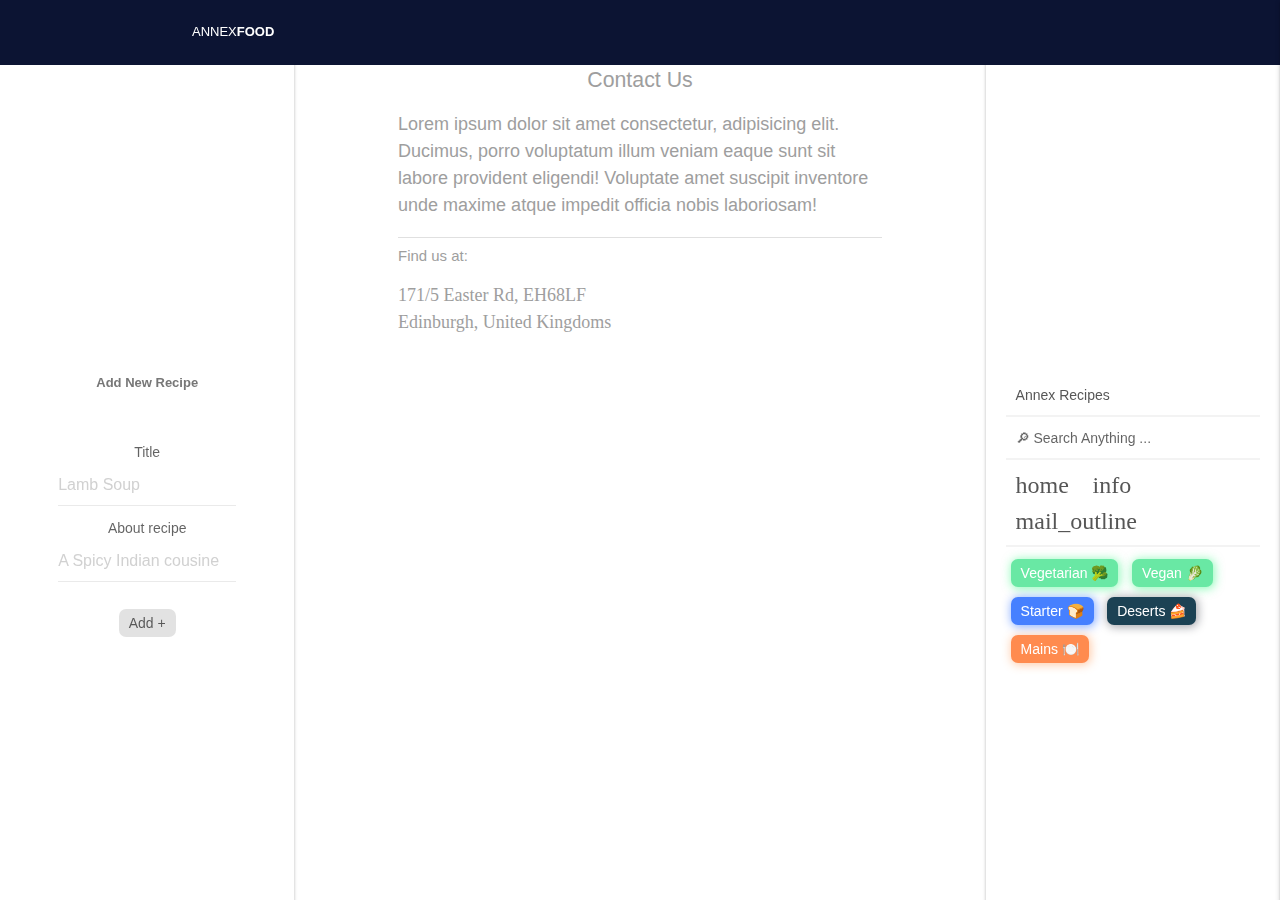
<file: pages/contact.html>
<html lang="en">
<head>
  <meta charset="UTF-8">
  <meta name="viewport" content="width=device-width, initial-scale=1.0">
  <meta http-equiv="X-UA-Compatible" content="ie=edge">
  <title>AnnexFood</title>
  <!-- materialize icons, css & js -->
  <link type="text/css" href="../css/materialize.min.css" rel="stylesheet">
  <link href="https://fonts.googleapis.com/icon?family=Material+Icons" rel="stylesheet">
  <link type="text/css" href="../css/minorwidgets.css" rel="stylesheet">
  <link rel="manifest" href="/manifest.json">
  <link rel="apple-touch-icon" href = "../img/mylo.png">
  <meta name="apple-mobile-web-app-status-bar" content="#aaa">
    <meta name="theme-color" content="#aaa">

    <style>
        
      @font-face {
      font-family: 'Material Icons';
      font-style: normal;
      font-weight: 400;
      
      src: url(https://fonts.gstatic.com/s/materialicons/v67/flUhRq6tzZclQEJ-Vdg-IuiaDsNc.woff2) format('woff2');
    }
    
    h3{
      cursor:pointer;
      color:#ffab91;

    }

    .material-icons {
      font-family: 'Material Icons';
      font-weight: normal;
      font-style: normal;
      font-size: 24px;
      line-height: 1;
      letter-spacing: normal;
      text-transform: none;
      display: inline-block;
      white-space: nowrap;
      word-wrap: normal;
      cursor:pointer;
      direction: ltr;
     /* -webkit-font-feature-settings: 'liga';*/
      -webkit-font-smoothing: antialiased;
    }</style>
  <script type="text/javascript" src="../js/materialize.min.js"></script>
</head>
<body class="grey lighten-4">
<div class="alert" id = "box1">
    <div class="alertbox">
        <p class="aTitle"> A Recipe Does Need a Title 😉</p>
        <p class="aText">Opps! A recipe can only be added to the database if a title exists</p>
        <button class="grayx"  id="alert1">Ok, Got it !</button>
    </div>
</div>
  <!-- top nav -->
  <!-- top nav -->
  <nav class= "z-depth-0">
      <div class= "nav-wrapper container" style="background-color:transparent; width:'100%'; "  >
          <a href="/AnnexFood">Annex<span>Food</span></a>
          <span class= "right grey-text text-darken-1 hider">
            <i class ="material-icons sidenav-trigger" data-target="side-menu" style="color:#fff; cursor:pointer;" >menu</i>
        </span>
      </div>
  </nav>


<ul id="side-menu" class="sidenav side-menu">
    <li><a class="subheader">ANNEXCOOK</a></li>
    <li><a href="/AnnexFood" class="waves-effect"
        style="vertical-align: center;">
        <i class="material-icons">home</i>Home</a></li>

    <li><a href="./about.html" class="waves-effect">
        <i class="material-icons">info</i>About</a></li>

    <li><div class="divider"></div></li>

    <li><a href="./contact.html" class="waves-effect">
      <i class="material-icons">mail_outline</i>Contact</a>
    </li>
  </ul>

  <article style="margin-top:55px ">
      <div class="panel-left" style="align-content: center; align-items:center; text-align:center">
          <p style="align-items: center;"><b style="color: #777">Add New Recipe </b></p>
          <div style="text-align: center;">
              <form class="add-recipe container section" id="form">
                  <br/>

                  <button class="blackx" disabled style="align-self: flex-start">Title</button>
                  <input placeholder="Lamb Soup" id="title" type="text" class="validate noner"/>
                  <br/>

                  <button class="blackx" disabled style="align-self: flex-start">About recipe</button>
                  <input placeholder="A Spicy Indian cousine" id="ingredients" type="text"
                         class="validate noner"/>

                  <br/>
                  <br/>
                  <button class="grayx" type="submit">
                      Add +
                  </button>
              </form>
          </div>
      </div>
      <div class="panelList" >
          <!-- content -->
          <div class="container grey-text">
            <h5 class="center">Contact Us</h5>
            <p style="font-size: 18px">Lorem ipsum dolor sit amet consectetur, adipisicing elit. Ducimus, porro voluptatum illum veniam eaque sunt sit labore provident eligendi! Voluptate amet suscipit inventore unde maxime atque impedit officia nobis laboriosam!</p>
            <div class="divider"></div>
            <h6>Find us at:</h6>
            <ul style="font-size: 18px; font-family: 'Lato Light">
              <li>171/5 Easter Rd, EH68LF</li>
              <li>Edinburgh, United Kingdoms</li>
            </ul>
          </div>
      </div>
      <div class="panel-right">
          <br>
          <br>
          <button class="blackx "><a href="./about.html">Annex Recipes</a></button>

          <hr/>
          <button class="blackx ">🔎︎ Search Anything ...</button>

          <hr/>
          <button class="blackx ">
              <div style="display:inline">
                  <a href="/AnnexFood"> <i class="material-icons center">home</i></a>
              </div>
          </button>

          <button class="blackx ">
              <div style="display: inline;">
                  <a href="./about.html"><i class="material-icons center">info</i> </a>
              </div>
          </button>

          <button class="blackx ">
              <div style="display: inline;">
                  <a href="./contact.html"><i class="material-icons center">mail_outline</i></a>
              </div>
          </button>
          <hr/>

          <button class="greenx shGreen" style="margin: 5px">
          Vegetarian 🥦
      </button>
          <button class="greenX shGreen" style="margin: 5px">
              Vegan 🥬
          </button>
          <br/>
          <button class="bluex shBlue" style="margin: 5px">
              Starter 🍞
          </button>
          <button class="themex shTheme" style="margin: 5px">
              Deserts 🍰
          </button>
          <br/>

          <button class="orangex shOrange" style="margin: 5px">
              Mains 🍽️
          </button>

      </div>
      <div class="mobile-nav">
          <div style="display: flex; margin-top: 15px">
              <div class="mobile-nav-item4">
                  <a class="material-icons" href="/AnnexFood">
                      home
                  </a>
              </div>
              <div class="mobile-nav-item4">
                  <a class="material-icons" href="./about.html">
                      search
                  </a>
              </div>
              <div class="mobile-nav-item4">
                  <a class="material-icons"   style="color: #2070ee;
                    font-size: 35px;
                    ">
                      mail
                  </a>
              </div>
              <div class="mobile-nav-item4" >
                  <a class="material-icons" href="./about.html">
                      info
                  </a>
              </div>
          </div>
      </div>
  </article>

  <script src="https://www.gstatic.com/firebasejs/8.0.1/firebase-app.js"></script>
  <script src="https://www.gstatic.com/firebasejs/8.0.1/firebase-firestore.js"></script>
  <script src="https://www.gstatic.com/firebasejs/8.0.1/firebase-analytics.js"></script>
  <script>
      // Your web app's Firebase configuration
      // For Firebase JS SDK v7.20.0 and later, measurementId is optional
      var firebaseConfig = {
          apiKey: "AIzaSyCer5U-7CTMrxxPYkKeeujFU5dx1Uj1HKs",
          authDomain: "annexcook.firebaseapp.com",
          databaseURL: "https://annexcook.firebaseio.com",
          projectId: "annexcook",
          storageBucket: "annexcook.appspot.com",
          messagingSenderId: "569533906797",
          appId: "1:569533906797:web:990b4df117825a5e92a464",
          measurementId: "G-VQG7761CJ9"
      };
      // Initialize Firebase
      firebase.initializeApp(firebaseConfig);
      firebase.analytics();
      const db = firebase.firestore();
      //CRUD

  </script>
<script src="../js/ui.js"></script>
<script src="../js/db.js"></script>

</body>
</html>
</file>
<file: css/index.css>
/**
Author: Zin Lin Htun
 */

:root{
	--primary: rgb(12, 20, 51);
	--secondary: rgba(11, 17, 45, 0.7);
	--title: #fff;
}

html{
	-webkit-user-select: none;
	-khtml-user-select: none;
	-moz-user-select: none;
	-ms-user-select: none;
	-o-user-select: none;
	overflow: hidden;
	font-size: 13px;
	background-color: rgb(12, 20, 51);
	user-select: none;
	font-family: "Montserrat", sans-serif;
}

@font-face {
	font-family: 'Material Icons';
	font-style: normal;
	font-weight: 400;

	src: url(https://fonts.gstatic.com/s/materialicons/v67/flUhRq6tzZclQEJ-Vdg-IuiaDsNc.woff2)
	format('woff2');
}

h3{
	cursor:pointer;
	color:"#ffab91";

}

@keyframes fadeIn {
	0% { opacity: 0; }
	100% { opacity: 1; }
}

.fader-in{
	animation: fadeIn 1s ease;
}

body {
	background-color: rgb(12, 20, 51);
	background:rgb(12, 20, 51);
	overflow: hidden;
}

input:-webkit-autofill,
input:-webkit-autofill:hover,
input:-webkit-autofill:focus,
input:-webkit-autofill:active{
	outline: none;
	background: transparent;
	-webkit-box-shadow: 0 0 0 30px rgba(245,245,245,0.93)  inset !important;
}

.material-icons {
	font-family: 'Material Icons';
	font-weight: normal;
	font-style: normal;
	font-size: 24px;
	line-height: 1;
	letter-spacing: normal;
	text-transform: none;
	display: inline-block;
	white-space: nowrap;
	word-wrap: normal;
	cursor:pointer;
	direction: ltr;
	/* -webkit-font-feature-settings: 'liga';*/
	-webkit-font-smoothing: antialiased;
}

li.navEle{
	display: inline-block;
}


.item{
	user-select: none;
	font-family:"Consolas";
	border-radius: 0 3px 3px 0;
	cursor: pointer;
	margin: 0px;
	transition: 0.6s ease;

}



button.search:hover{
	border-color:#fbfbfb;
	color:#fcfcfc;
}

title.nav{
	font-family: "Consolas 13";
}

/* Region - Starting from now is a New Widget That We Will Call Page, its class Being a 
New Kinda Page */



.content{

	background-color: #fbfbfb;
	color: #3d3d3d;
	padding: 20px;
	margin: 5%;
	width: 90%;
	vertical-align: middle;
	border-style: solid;
	border-width: 2px;
	border-radius: 9px;
	border-color: #d3d3d3;

}

.pager{

	font-family: sans-serif;
	color:#3d3d3d;
	font-weight: 200;
	margin: 15;
	text-align: middle;

}

.close{
	transition: 0.5s ease;position: fixed;position: -webkit-sticky;
	padding: 4px;
	padding-left:8px;
	padding-right: 8px;
	cursor: pointer;
	border-radius: 48%;
	background-color:rgba( 220 , 220 , 220, 0.6);
}

.close:hover
{

	cursor: pointer;
	border-radius: 48%;
	background-color: rgba( 130 , 130 , 130, 0.6);

}
/*endregion*/
/*These are for the default buttons*/

	  
	  /* layout styles */
nav{
	background:  var(--primary) ;
	background-blend-mode: screen;
	backdrop-filter: blur(1.2px);
	padding-bottom: 10px;
	height: 65px;
	position: fixed;
	position: fixed;
	z-index: 100;
	top: 0; /* required */
}
nav a{
	text-transform: uppercase;
	color: var(--title);
}
nav a span{
	font-weight: bold;
}
nav .sidenav-trigger{
	margin: 0;
}
	  
/* recipe styles */

.recipes{
	margin-top: 9px;
	margin-bottom: 20px;
	padding: 30px;
	overflow: hidden;
	padding-top: 10px;
	transition: 0.4s ease;
	transform: translateY(90%);
	position: relative;
}
.card-panel, .recipe{
	width: 100%;
	transition: 0.4s ease;
	opacity: 0;
	margin-top: 20px;
	margin-bottom 	: 10px;
	background-color: white;
	border-radius: 5px;
	z-index: 23;
	padding: 10px;
	box-shadow: 1px 2px 11px 2px rgba(90, 90, 90, 0.074);
	display: grid;
	grid-template-columns: 2fr 6fr 1fr;
	grid-template-areas: "image details delete";
	position: relative;
}
.recipe img{
	grid-area: image;
	max-width: 60px;
}
.recipe-details{
	grid-area: details;
	color:#b2b2b2;
	margin-top: 6px;
	margin-left: 4px;
}
.recipe-delete{
	grid-area: delete;
	bottom: 0px;
	right: 0px;
}

.recipe-delete i{
	font-size: 18px;
}

.recipe-title{
	margin: 4px;
	font-size: 18px;
	color: #8e8e8e;
}
.recipe-ingredients{
	font-size: 0.8em;
}
.left{
	align-self:flex-start;
}
br{
	margin-top: 0%;
}
	  
/* form-styles */
.add-btn{
	background: var(--primary) !important;
}

input{
	font-family: "Montserrat", sans-serif;
	width: 80%;
	background: transparent;
	mask-border-mode: unset;
	font-size: 11px;
	box-shadow: none !important;
	border: none;
	padding: 20px;
	transition: 0.4s ease;
	border-bottom: 1px solid #949494;
	-webkit-box-shadow: none !important;
}

input.noner{
	font-size: 12px;
	border-bottom: 1px solid rgba(49, 49, 49, 0.079);
}

form .input-field-101{
	border-width: 1em;
	border-radius: 11px;
	background-color: #eee;
	border-color: #a4a4a4;
	margin-top: 10px;
	margin-bottom: 10px;
	margin-right: 10px;
}


.side-form button{
	border-radius: 7px;
	background: var(--primary);
	box-shadow: 1px 1px 3px rgba(90,90,90,0.2);
}

form .input-field{
	margin-top: 30px;
}

.fix {
	text-align: center;
	position: fixed;
	margin: 0px;
}


.fadest{

	opacity: 80%;
	background-color: #efefef;
	border-style: solid;
	border-width:0.3px;
	width:100%;

}

.shadow-container{
	box-shadow: 2px 2px 12px 11px rgba(54, 54, 54, 0.22);
}


.title{

	font-family: sans-serif;
	font-style:bold;
	font-weight: 700;
	font-size: 23px;

}
.image{

	display: inline-block;
	margin: 10px;
}

.page {
	width: 100%;
	height: calc( 100% - 65px );
	flex: 1;
	margin-bottom: 0px;
	margin-top:65px;
	bottom: 0;
	overflow-x: hidden;
}

.full-bg-img {
	background-image: url("../img/beef.png");
	background-repeat: no-repeat;
	filter: blur(2.9px);
	opacity: 1;
	transform: scale(1.0);
	overflow: hidden;
	background-size: cover;
	position: absolute;
	width:  100%;
	height:  calc( 100vh - 65px );
	margin-top: 65px;
}

.full-bg-img-mask
::-webkit-scrollbar {
	width: 0px;
	margin-right: 0px;
}

.highlight{
	transition: 0.3s ease;
	background: #eee; border-radius: 8px; padding: 5px;
}

.highlight:hover{
	box-shadow: 1px 1px 6px 3px rgba(170, 170, 170, 0.4);
}

.full-bg-img-mask{
	font-size: 14px;
	width: 100%;
	height:   calc( 100vh - 65px );
	margin-top: 65px;
	display: flex;
	overflow: auto;
	background: transparent;
	flex: 1;
	justify-content: center;
	align-items: center;
	position: absolute;
}

/* Handle */
.full-bg-img-mask::-webkit-scrollbar-thumb:hover {
	background: rgba(202, 202, 204, 0.79);
}

.full-bg-img-mask::-webkit-scrollbar-thumb {
	background: rgba(11, 15, 23, 0.58);

}

.fill-page{
	width: 100%;
	height: 100%;
	overflow: hidden;
	background: white;
}

.holder{

	max-width:30%;
}


@media screen and (max-width: 800px)
{
	.holder{
    display: inline-block;
	margin-top: 20px;
	margin-bottom: 20px;
	max-width: 80%;
}
.image{

	width:100%;
	display: inline-block;
	text-align: center;
}

}

.hider {
	opacity: 0;
	transition: 0.3s ease;
	visibility: hidden;
}

.flex {
	display: flex;
  }

.flex > div {
	flex: 1;
  }

.panel-left{
	opacity: 1;
	visibility: visible;
	height: 100%;
	z-index: 2;
	padding: 20px;
	width: 23%;
	float: left;
	align-content: center;
	transition: 0.3s ease;
	position: fixed;
	box-shadow:  0px 6px 3px rgba(90, 90, 90, 0.438);
	background-color: #fff;
}

.panel-right{
	opacity: 1;
	visibility: visible;
	padding: 20px;
	right: 0;
	float: left;
	height: 100%;
	align-content: center;
	width: 23%;
	background-color: #fff;
	position: fixed;
	box-shadow: 0px 6px 3px rgba(90, 90, 90, 0.438);
	transition: 0.3s ease;
}

button {
	background-color: transparent;
	font-family: "Montserrat" , sans-serif;
	font-size: 16px;
	padding-top: 6;
	padding-bottom: 6;
	border-radius: 7px;
	padding-left: 10;
	padding-right: 10;
	border: none;
	color: #fff;
}

button.blackx {
	font-size: 14px;
	color:#0000009d;
}

button.grayx {
	font-size: 14px;
	color:#0000009d;
	background-color: #0000001d;
	transition: 0.3s ease;
}

.grayx:hover {
	background-color: rgba(94, 94, 94, 0.37);
	box-shadow: 1px 1px 10px 1px rgba(30, 30, 30, 0.18);
}

/*
Green X
 */
button.greenx {
	font-size: 14px;
	color: #ffffff;
	font-family: "Montserrat", sans-serif;
	background-color: #69e8a4;
}

.cen{
	text-align: center;
}

input[type="text"] .big {
	font-size: 34px;
	outline: none;
	border-bottom: none;
}

textarea {
	font-family: "Montserrat", sans-serif;
	width: auto;
	background: transparent;
	mask-border-mode: unset;
	font-size: 11px;
	box-shadow: none !important;
	border: none;
	padding: 10px;
	transition: 0.4s ease;
	border-bottom: 1px solid #949494;
	-webkit-box-shadow: none !important;
	resize: none;
	height: auto;
}

.greenx:hover {
	background-color: #2c724c;
}

.greenx:focus {
	background-color: #2c724c;
}
.shGreen {
	box-shadow: 1px 1px 10px 1px rgba(41, 246, 122, 0.51);
}

/*
Blue X
 */
button.bluex {
	font-size: 14px;
	font-family: "Montserrat", sans-serif;
	color: #ffffff;
	background-color: #4680ff;
}
.bluex:hover {
	background-color: #224ca8;
}

.bluex:focus {
	background-color: #224ca8;
}
.shBlue {
	box-shadow: 1px 1px 10px 1px rgba(0, 81, 255, 0.45);
}

/*
Red X
 */

button.redx {
	color: #ffffff;
	font-family: "Montserrat", sans-serif;
	font-size: 14px;
	background-color: #ff4646;
}
.redx:hover {
	background-color: #cb3535;
}

.redx:focus {
	background-color: #cb3535;
}
.shRed {
	box-shadow: 1px 1px 10px 1px rgba(222, 35, 35, 0.47);
}

/*
Orange X
 */

button.orangex {
	color: #ffffff;
	font-family: "Montserrat", sans-serif;
	font-size: 14px;
	background-color: #ff8b4f;
}

.orangex:hover {
	background-color: #9f552f;
}

.orangex:focus {
	background-color: #9f552f;
}
.shOrange {
	box-shadow: 1px 1px 10px 1px rgba(255, 141, 69, 0.45);
}

/*
Theme X
 */

button.themex {
	font-family: "Montserrat", sans-serif;
	font-size: 14px;
	color: #ffffff;
	background-color: #1c4254;
}

.themex:hover {
	background-color: #275c75;
}

.themex:focus {
	background-color: #275c75;
}
.shTheme {
	box-shadow: 1px 1px 10px 1px rgba(11, 14, 26, 0.37);
}


blackx:hover {
	background-color: #0000001b;
}

blackx:focus {
	background-color: #00000011;
}


button:hover {
	background-color: #0000001b;
}

button:focus {
	background-color: #00000007;
}

button.white-shadow:hover {
	background-color: #fff7f71b;
}

button.white-shadow:focus {
	background-color: #ffffff07;
}

hr {
	border: 0.2px solid #0000000c;
	color: #00000054;
}

.panelList {

	height:calc( 100% - 55px );
	background: white;
	float: left;
	margin-left: 23%;
	overflow: auto;
	width: 54%;
	z-index: 45;
}

a{
	color: rgba(61, 61, 61, 0.87);
}

.sidenav-side-form {
	transition: 0.3s ease-out;
	width:0px;
	visibility: hidden;
}

/*
div nav-bar bottom
 */
.mobile-nav{
	width: 100%;
	height: 0px;
	background-color: rgba(255, 255, 255, 0.55);
	position: fixed;
	bottom: 0px;
	transition: 0.4s ease;
	opacity: 0;
	visibility: hidden;
}

.mobile-nav-item4{
	text-align: center;
	background-color: transparent;
	width: 25%;
	height: 100%;
	top: 50%;
	-ms-transform: translateY(-50%);
	transform: translateY(-50%);
	padding-top:45px;
	transition: 0.4s ease;
	float: left;
}
.mobile-nav-item4:hover{
	background-color: transparent;
}
.mobile-nav-item4:focus{
	background-color: transparent;
}
.mobile-nav-item4:active{
	 background-color: transparent;
 }

.cardMain{
	width: 100%;
	transform: translateY(-100%);
	transition: 0.4s ease;
	z-index: -100;
	position: relative;
	-webkit-user-drag: auto	;
	margin: 0px;
	height: 200px;
	object-fit: cover ;
	background-position: center;
	box-shadow: -1px 1px 16px 1px rgba(61, 61, 61, 0.47);
}

@media screen and (max-width: 900px) {
	.mobile-nav{
		width: 100%;
		height: 70px;
		opacity: 1;
		visibility: visible;
		backdrop-filter: blur(1.3px);
		-webkit-backdrop-filter: blur(1.3px);
		box-shadow: 4px 1px 9px rgba(110, 109, 109, 0.27);
	}
	.sidenav-side-form{
		transition: 0.3s ease-out;
		width:70%;
		visibility: visible;
	}
	.panel-left{

		width: 0px;
		opacity: 0px;
		float: left;
		visibility: hidden;
		transition: 0.3s ease;
		top:0px;
		left: 0px;
		z-index: -100;
		height: 100%;
		background-color: #f0f7ff;
	}
	
	.panel-right{
		opacity: 0px;
		width: 0px;
		float: left;
		visibility: hidden;
		transition: 0.3s ease;
		height: 100%;
		margin-right: 0px;
		right: 0px;
		top:0px;
		z-index: -100;
		background-color: #ffffff;
	}

	.hider {
		opacity: 1;
		transition: 0.3s ease;
		visibility: visible;
	}

	.flex {
		display:inline;
	  }
	
	.panelList {
		width:calc(100% - 0px);
		margin-top: 0px;
		margin-bottom: 0px;
		margin-right:0%;
		margin-left: 0%;
		z-index: 10;
		height: calc(100vh - 125px);
	}

	.panelList::-webkit-scrollbar {
		width: 0px;
	}

	/* Handle */
	.panelList::-webkit-scrollbar-thumb:hover {

		background: rgba(30, 31, 54, 0.79);
	}

	::-webkit-scrollbar-thumb {

		background: rgba(202, 202, 204, 0.79);
	}
	::-webkit-scrollbar-track {

		background: rgb(255, 255, 255);
	}
}


/*________*/

@media screen and (min-width: 1090px)
{
	.recipe-title{
		font-size: 20;
	}
	.recipe-details{
		font-size: 16px;
	}
}


/* width */
::-webkit-scrollbar {

	width: 10px;
  }

/* Handle */
::-webkit-scrollbar-thumb:hover {

	background: rgba(30, 31, 54, 0.79);
  }

::-webkit-scrollbar-thumb {

	background: rgba(202, 202, 204, 0.79);
}
::-webkit-scrollbar-track {

	background: rgb(255, 255, 255);
}

/*
Universal widgets for my project
 */

.alertbox {
	align-self: center;
	vertical-align: center;
	text-align: center;
	height: auto;
	padding: 10px;
	padding-bottom: 15;
	margin:auto;
	margin-top: 10%;
	z-index: 1;
	background-color: #fffcfc;
	border-radius: 12px;
	width: auto;
	max-width: 290px;
	transition: 0.5s ease;
	box-shadow: 2px 3px 16px 5px rgba(79, 79, 79, 0.19);
}
.alert{
	width: 100%;
	height: 100%;
	text-align: center;
	align-content: center;
	align-self: center;
	align-items: center;
	z-index: 2560;
	position: fixed;
	transition: 0.5s ease;
	opacity: 0;
	visibility: hidden;
}

p.aTitle {
	font-size: 18px
}

p.aText {
	font-size: 13px;
	color: rgba(103, 103, 103, 0.75);
}
</file>
<file: css/minorwidgets.css>
/**
Author: Zin Lin Htun
 */

:root{
	--primary: rgb(12, 20, 51);
	--secondary: rgba(11, 17, 45, 0.7);
	--title: #fff;
}

html{
	-webkit-user-select: none;
	-khtml-user-select: none;
	-moz-user-select: none;
	-ms-user-select: none;
	-o-user-select: none;
	overflow: hidden;
	font-size: 13px;
	background-color: rgb(12, 20, 51);
	user-select: none;
	font-family: "Montserrat", sans-serif;
}

@font-face {
	font-family: 'Material Icons';
	font-style: normal;
	font-weight: 400;

	src: url(https://fonts.gstatic.com/s/materialicons/v67/flUhRq6tzZclQEJ-Vdg-IuiaDsNc.woff2)
	format('woff2');
}

h3{
	cursor:pointer;
	color:"#ffab91";

}

@keyframes fadeIn {
	0% { opacity: 0; }
	100% { opacity: 1; }
}

.fader-in{
	animation: fadeIn 1s ease;
}

body {
	background-color: rgb(12, 20, 51);
	background:rgb(12, 20, 51);
	overflow: hidden;
}

input:-webkit-autofill,
input:-webkit-autofill:hover,
input:-webkit-autofill:focus,
input:-webkit-autofill:active{
	outline: none;
	background: transparent;
	-webkit-box-shadow: 0 0 0 30px rgba(245,245,245,0.93)  inset !important;
}

.material-icons {
	font-family: 'Material Icons';
	font-weight: normal;
	font-style: normal;
	font-size: 24px;
	line-height: 1;
	letter-spacing: normal;
	text-transform: none;
	display: inline-block;
	white-space: nowrap;
	word-wrap: normal;
	cursor:pointer;
	direction: ltr;
	/* -webkit-font-feature-settings: 'liga';*/
	-webkit-font-smoothing: antialiased;
}

li.navEle{
	display: inline-block;
}


.item{
	user-select: none;
	font-family:"Consolas";
	border-radius: 0 3px 3px 0;
	cursor: pointer;
	margin: 0px;
	transition: 0.6s ease;

}



button.search:hover{
	border-color:#fbfbfb;
	color:#fcfcfc;
}

title.nav{
	font-family: "Consolas 13";
}

/* Region - Starting from now is a New Widget That We Will Call Page, its class Being a 
New Kinda Page */



.content{

	background-color: #fbfbfb;
	color: #3d3d3d;
	padding: 20px;
	margin: 5%;
	width: 90%;
	vertical-align: middle;
	border-style: solid;
	border-width: 2px;
	border-radius: 9px;
	border-color: #d3d3d3;

}

.pager{

	font-family: sans-serif;
	color:#3d3d3d;
	font-weight: 200;
	margin: 15;
	text-align: middle;

}

.close{
	transition: 0.5s ease;position: fixed;position: -webkit-sticky;
	padding: 4px;
	padding-left:8px;
	padding-right: 8px;
	cursor: pointer;
	border-radius: 48%;
	background-color:rgba( 220 , 220 , 220, 0.6);
}

.close:hover
{

	cursor: pointer;
	border-radius: 48%;
	background-color: rgba( 130 , 130 , 130, 0.6);

}
/*endregion*/
/*These are for the default buttons*/

	  
	  /* layout styles */
nav{
	background:  var(--primary) ;
	background-blend-mode: screen;
	backdrop-filter: blur(1.2px);
	padding-bottom: 10px;
	height: 65px;
	position: fixed;
	position: fixed;
	z-index: 100;
	top: 0; /* required */
}
nav a{
	text-transform: uppercase;
	color: var(--title);
}
nav a span{
	font-weight: bold;
}
nav .sidenav-trigger{
	margin: 0;
}
	  
/* recipe styles */
.recipes{
	margin-top: 9px;
	margin-bottom: 20px;
	padding: 30px;
	overflow: hidden;
	padding-top: 10px;
	transition: 0.4s ease;
	transform: translateY(90%);
	position: relative;
}
.card-panel, .recipe{
	width: 100%;
	margin-top: 20px;
	margin-bottom 	: 10px;
	background-color: white;
	border-radius: 5px;
	z-index: 23;
	padding: 10px;
	box-shadow: 1px 2px 11px 2px rgba(90, 90, 90, 0.074);
	display: grid;
	grid-template-columns: 2fr 6fr 1fr;
	grid-template-areas: "image details delete";
	position: relative;
}
.recipe img{
	grid-area: image;
	max-width: 60px;
}
.recipe-details{
	grid-area: details;
	color:#b2b2b2;
	margin-top: 6px;
	margin-left: 4px;
}
.recipe-delete{
	grid-area: delete;
	bottom: 0px;
	right: 0px;
}

.recipe-delete i{
	font-size: 18px;
}

.recipe-title{
	margin: 4px;
	font-size: 18px;
	color: #8e8e8e;
}
.recipe-ingredients{
	font-size: 0.8em;
}
.left{
	align-self:flex-start;
}
br{
	margin-top: 0%;
}
	  
/* form-styles */
.add-btn{
	background: var(--primary) !important;
}

input{
	font-family: "Montserrat", sans-serif;
	width: 80%;
	background: transparent;
	mask-border-mode: unset;
	font-size: 13px;
	box-shadow: none !important;
	border: none;
	padding: 20px;
	transition: 0.4s ease;
	border-bottom: 1px solid #949494;
	-webkit-box-shadow: none !important;
}

input.noner{
	border-bottom: 1px solid rgba(49, 49, 49, 0.079);
}

form .input-field-101{
	border-width: 1em;
	border-radius: 11px;
	background-color: #eee;
	border-color: #a4a4a4;
	margin-top: 10px;
	margin-bottom: 10px;
	margin-right: 10px;
}


.side-form button{
	border-radius: 7px;
	background: var(--primary);
	box-shadow: 1px 1px 3px rgba(90,90,90,0.2);
}

form .input-field{
	margin-top: 30px;
}

.fix {
	text-align: center;
	position: fixed;
	margin: 0px;
}


.fadest{

	opacity: 80%;
	background-color: #efefef;
	border-style: solid;
	border-width:0.3px;
	width:100%;

}

.shadow-container{
	box-shadow: 2px 2px 12px 11px rgba(54, 54, 54, 0.22);
}


.title{

	font-family: sans-serif;
	font-style:bold;
	font-weight: 700;
	font-size: 23px;

}
.image{

	display: inline-block;
	margin: 10px;
}

.page {
	width: 100%;
	height: calc( 100% - 65px );
	flex: 1;
	margin-bottom: 0px;
	margin-top:65px;
	bottom: 0;
	overflow-x: hidden;
}

.full-bg-img {
	background-image: url("../img/beef.png");
	background-repeat: no-repeat;
	filter: blur(2.9px);
	opacity: 1;
	transform: scale(1.1);
	overflow: hidden;
	background-size: cover;
	position: absolute;
	width:  100%;
	height:  calc( 100vh - 65px );
	margin-top: 65px;
}

.full-bg-img-mask
::-webkit-scrollbar {
	width: 0px;
	margin-right: 0px;
}


.full-bg-img-mask{
	font-size: 14px;
	width: 100%;
	height:   calc( 100vh - 65px );
	margin-top: 65px;
	display: flex;
	overflow: auto;
	background: transparent;
	flex: 1;
	justify-content: center;
	align-items: center;
	position: absolute;
}

/* Handle */
.full-bg-img-mask::-webkit-scrollbar-thumb:hover {
	background: rgba(202, 202, 204, 0.79);
}

.full-bg-img-mask::-webkit-scrollbar-thumb {
	background: rgba(11, 15, 23, 0.58);

}

.fill-page{
	width: 100%;
	height: 100%;
	overflow: hidden;
	background: white;
}

.holder{

	max-width:30%;
}


@media screen and (max-width: 800px)
{
	.holder{
    display: inline-block;
	margin-top: 20px;
	margin-bottom: 20px;
	max-width: 80%;
}
.image{

	width:100%;
	display: inline-block;
	text-align: center;
}

}

.hider {
	opacity: 0;
	transition: 0.3s ease;
	visibility: hidden;
}

.flex {
	display: flex;
  }

.flex > div {
	flex: 1;
  }

.panel-left{
	opacity: 1;
	visibility: visible;
	height: 100%;
	z-index: 2;
	padding: 20px;
	width: 23%;
	float: left;
	align-content: center;
	transition: 0.3s ease;
	position: fixed;
	box-shadow:  0px 6px 3px rgba(90, 90, 90, 0.438);
	background-color: #fff;
}

.panel-right{
	opacity: 1;
	visibility: visible;
	padding: 20px;
	right: 0;
	float: left;
	height: 100%;
	align-content: center;
	width: 23%;
	background-color: #fff;
	position: fixed;
	box-shadow: 0px 6px 3px rgba(90, 90, 90, 0.438);
	transition: 0.3s ease;
}

button {
	background-color: transparent;
	font-family: "Montserrat" , sans-serif;
	font-size: 16px;
	padding-top: 6;
	padding-bottom: 6;
	border-radius: 7px;
	padding-left: 10;
	padding-right: 10;
	border: none;
	color: #fff;
}

button.blackx {
	font-size: 14px;
	color:#0000009d;
}

button.grayx {
	font-size: 14px;
	color:#0000009d;
	background-color: #0000001d;
	transition: 0.3s ease;
}

.grayx:hover {
	background-color: rgba(94, 94, 94, 0.37);
	box-shadow: 1px 1px 10px 1px rgba(30, 30, 30, 0.18);
}

/*
Green X
 */
button.greenx {
	font-size: 14px;
	color: #ffffff;
	font-family: "Montserrat", sans-serif;
	background-color: #69e8a4;
}

.greenx:hover {
	background-color: #2c724c;
}

.greenx:focus {
	background-color: #2c724c;
}
.shGreen {
	box-shadow: 1px 1px 10px 1px rgba(41, 246, 122, 0.51);
}

/*
Blue X
 */
button.bluex {
	font-size: 14px;
	font-family: "Montserrat", sans-serif;
	color: #ffffff;
	background-color: #4680ff;
}
.bluex:hover {
	background-color: #224ca8;
}

.bluex:focus {
	background-color: #224ca8;
}
.shBlue {
	box-shadow: 1px 1px 10px 1px rgba(0, 81, 255, 0.45);
}

/*
Red X
 */

button.redx {
	color: #ffffff;
	font-family: "Montserrat", sans-serif;
	font-size: 14px;
	background-color: #ff4646;
}
.redx:hover {
	background-color: #cb3535;
}

.redx:focus {
	background-color: #cb3535;
}
.shRed {
	box-shadow: 1px 1px 10px 1px rgba(222, 35, 35, 0.47);
}

/*
Orange X
 */

button.orangex {
	color: #ffffff;
	font-family: "Montserrat", sans-serif;
	font-size: 14px;
	background-color: #ff8b4f;
}

.orangex:hover {
	background-color: #9f552f;
}

.orangex:focus {
	background-color: #9f552f;
}
.shOrange {
	box-shadow: 1px 1px 10px 1px rgba(255, 141, 69, 0.45);
}

/*
Theme X
 */

button.themex {
	font-family: "Montserrat", sans-serif;
	font-size: 14px;
	color: #ffffff;
	background-color: #1c4254;
}

.themex:hover {
	background-color: #275c75;
}

.themex:focus {
	background-color: #275c75;
}
.shTheme {
	box-shadow: 1px 1px 10px 1px rgba(11, 14, 26, 0.37);
}


blackx:hover {
	background-color: #0000001b;
}

blackx:focus {
	background-color: #00000011;
}


button:hover {
	background-color: #0000001b;
}

button:focus {
	background-color: #00000007;
}

button.white-shadow:hover {
	background-color: #fff7f71b;
}

button.white-shadow:focus {
	background-color: #ffffff07;
}

hr {
	border: 0.2px solid #0000000c;
	color: #00000054;
}

.panelList {

	height:calc( 100% - 55px );
	background: white;
	float: left;
	margin-left: 23%;
	overflow: auto;
	width: 54%;
	z-index: 45;
}

a{
	color: rgba(61, 61, 61, 0.87);
}

.sidenav-side-form {
	transition: 0.3s ease-out;
	width:0px;
	visibility: hidden;
}

/*
div nav-bar bottom
 */
.mobile-nav{
	width: 100%;
	height: 0px;
	background-color: rgba(255, 255, 255, 0.55);
	position: fixed;
	bottom: 0px;
	transition: 0.4s ease;
	opacity: 0;
	visibility: hidden;
}

.mobile-nav-item4{
	text-align: center;
	background-color: transparent;
	width: 25%;
	height: 100%;
	top: 50%;
	-ms-transform: translateY(-50%);
	transform: translateY(-50%);
	padding-top:45px;
	transition: 0.4s ease;
	float: left;
}
.mobile-nav-item4:hover{
	background-color: transparent;
}
.mobile-nav-item4:focus{
	background-color: transparent;
}
.mobile-nav-item4:active{
	 background-color: transparent;
 }

.cardMain{
	width: 100%;
	transform: translateY(-100%);
	transition: 0.4s ease;
	z-index: -100;
	position: relative;
	-webkit-user-drag: auto	;
	margin: 0px;
	height: 200px;
	object-fit: cover ;
	background-position: center;
	box-shadow: -1px 1px 16px 1px rgba(61, 61, 61, 0.47);
}

@media screen and (max-width: 900px) {
	.mobile-nav{
		width: 100%;
		height: 70px;
		opacity: 1;
		visibility: visible;
		backdrop-filter: blur(1.3px);
		-webkit-backdrop-filter: blur(1.3px);
		box-shadow: 4px 1px 9px rgba(110, 109, 109, 0.27);
	}
	.sidenav-side-form{
		transition: 0.3s ease-out;
		width:70%;
		visibility: visible;
	}
	.panel-left{

		width: 0px;
		opacity: 0px;
		float: left;
		visibility: hidden;
		transition: 0.3s ease;
		top:0px;
		left: 0px;
		z-index: -100;
		height: 100%;
		background-color: #f0f7ff;
	}
	
	.panel-right{
		opacity: 0px;
		width: 0px;
		float: left;
		visibility: hidden;
		transition: 0.3s ease;
		height: 100%;
		margin-right: 0px;
		right: 0px;
		top:0px;
		z-index: -100;
		background-color: #ffffff;
	}

	.hider {
		opacity: 1;
		transition: 0.3s ease;
		visibility: visible;
	}

	.flex {
		display:inline;
	  }
	
	.panelList {
		width:calc(100% - 0px);
		margin-top: 0px;
		margin-bottom: 0px;
		margin-right:0%;
		margin-left: 0%;
		z-index: 10;
		height: calc(100vh - 125px);
	}

	.panelList::-webkit-scrollbar {
		width: 0px;
	}

	/* Handle */
	.panelList::-webkit-scrollbar-thumb:hover {

		background: rgba(30, 31, 54, 0.79);
	}

	::-webkit-scrollbar-thumb {

		background: rgba(202, 202, 204, 0.79);
	}
	::-webkit-scrollbar-track {

		background: rgb(255, 255, 255);
	}
}


/*________*/

@media screen and (min-width: 1090px)
{
	.recipe-title{
		font-size: 20;
	}
	.recipe-details{
		font-size: 16px;
	}
}


/* width */
::-webkit-scrollbar {

	width: 10px;
  }

/* Handle */
::-webkit-scrollbar-thumb:hover {

	background: rgba(30, 31, 54, 0.79);
  }

::-webkit-scrollbar-thumb {

	background: rgba(202, 202, 204, 0.79);
}
::-webkit-scrollbar-track {

	background: rgb(255, 255, 255);
}

/*
Universal widgets for my project
 */

.alertbox {
	align-self: center;
	vertical-align: center;
	text-align: center;
	height: auto;
	padding: 10px;
	padding-bottom: 15;
	margin:auto;
	margin-top: 10%;
	z-index: 1;
	background-color: #fffcfc;
	border-radius: 12px;
	width: auto;
	max-width: 290px;
	transition: 0.5s ease;
	box-shadow: 2px 3px 16px 5px rgba(79, 79, 79, 0.19);
}
.alert{
	width: 100%;
	height: 100%;
	text-align: center;
	align-content: center;
	align-self: center;
	align-items: center;
	z-index: 2560;
	position: fixed;
	transition: 0.5s ease;
	opacity: 0;
	visibility: hidden;
}

p.aTitle {
	font-size: 18px
}

p.aText {
	font-size: 13px;
	color: rgba(103, 103, 103, 0.75);
}
</file>
